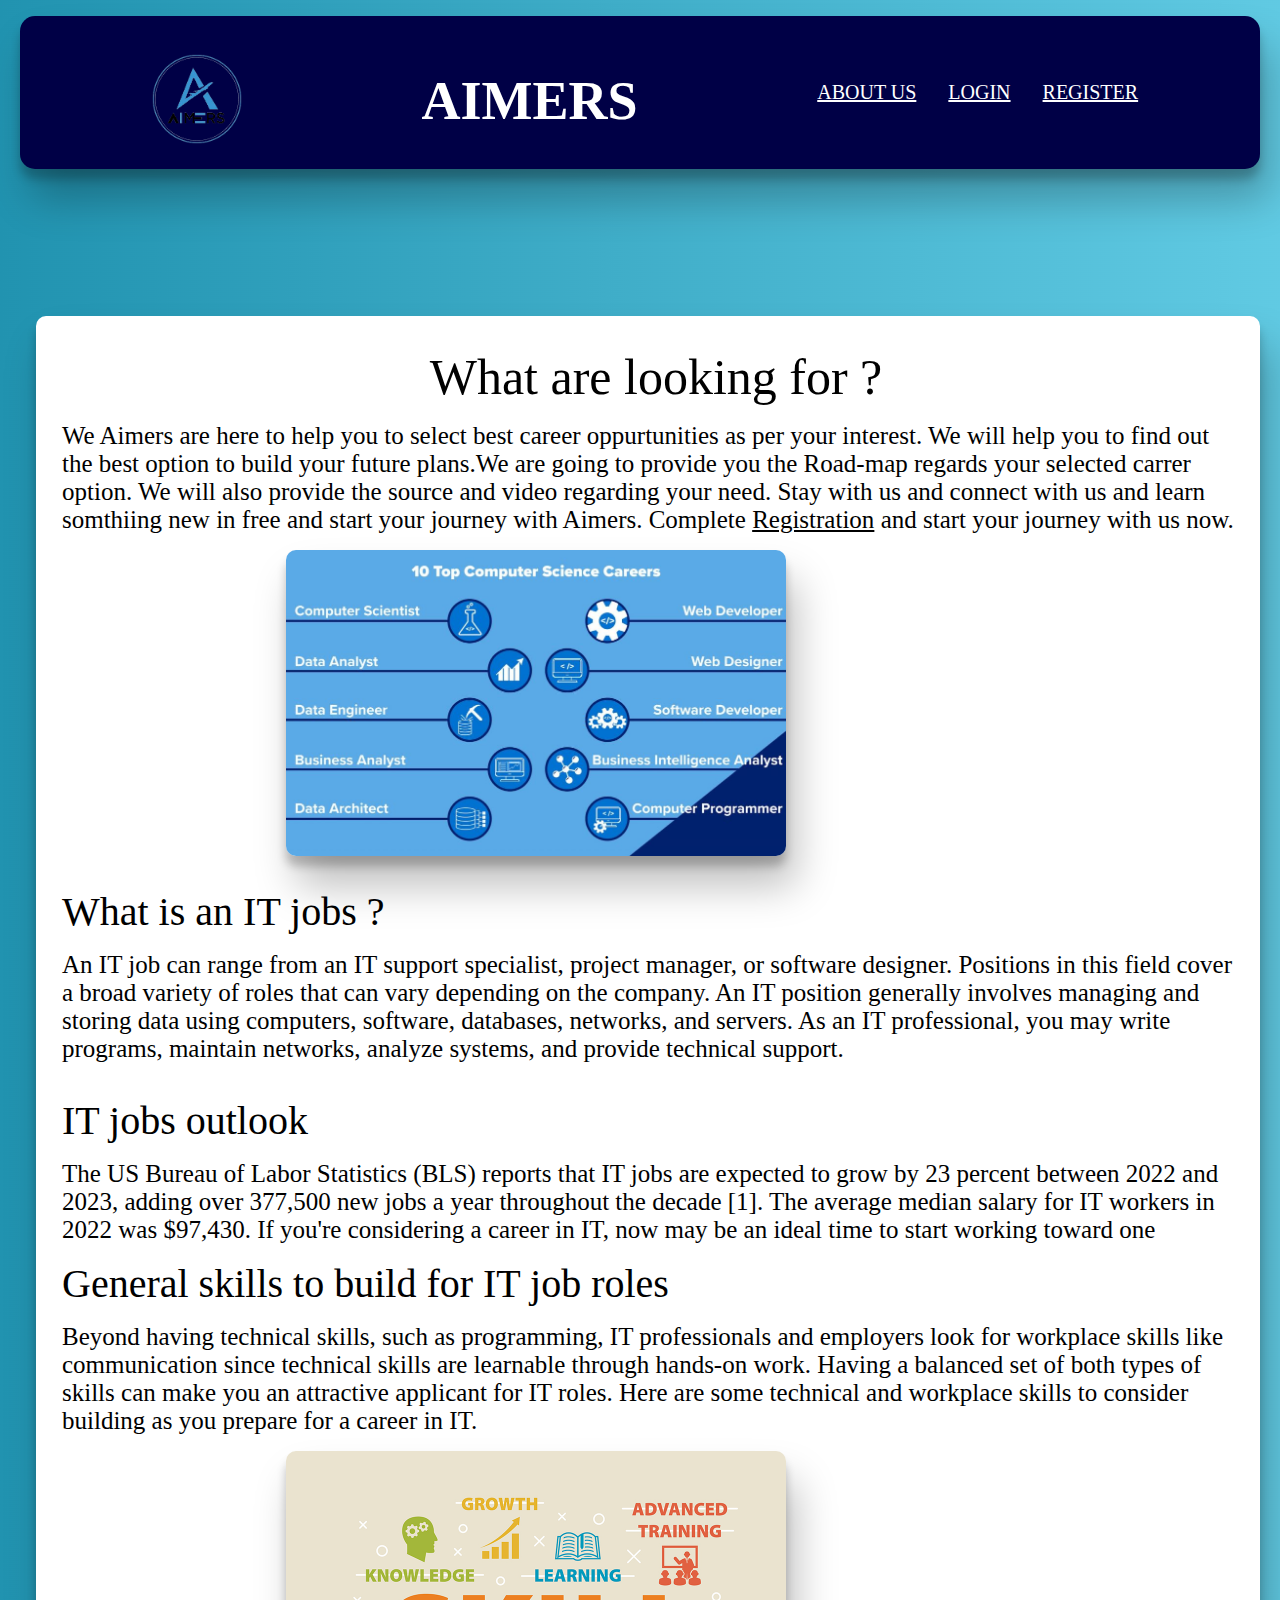
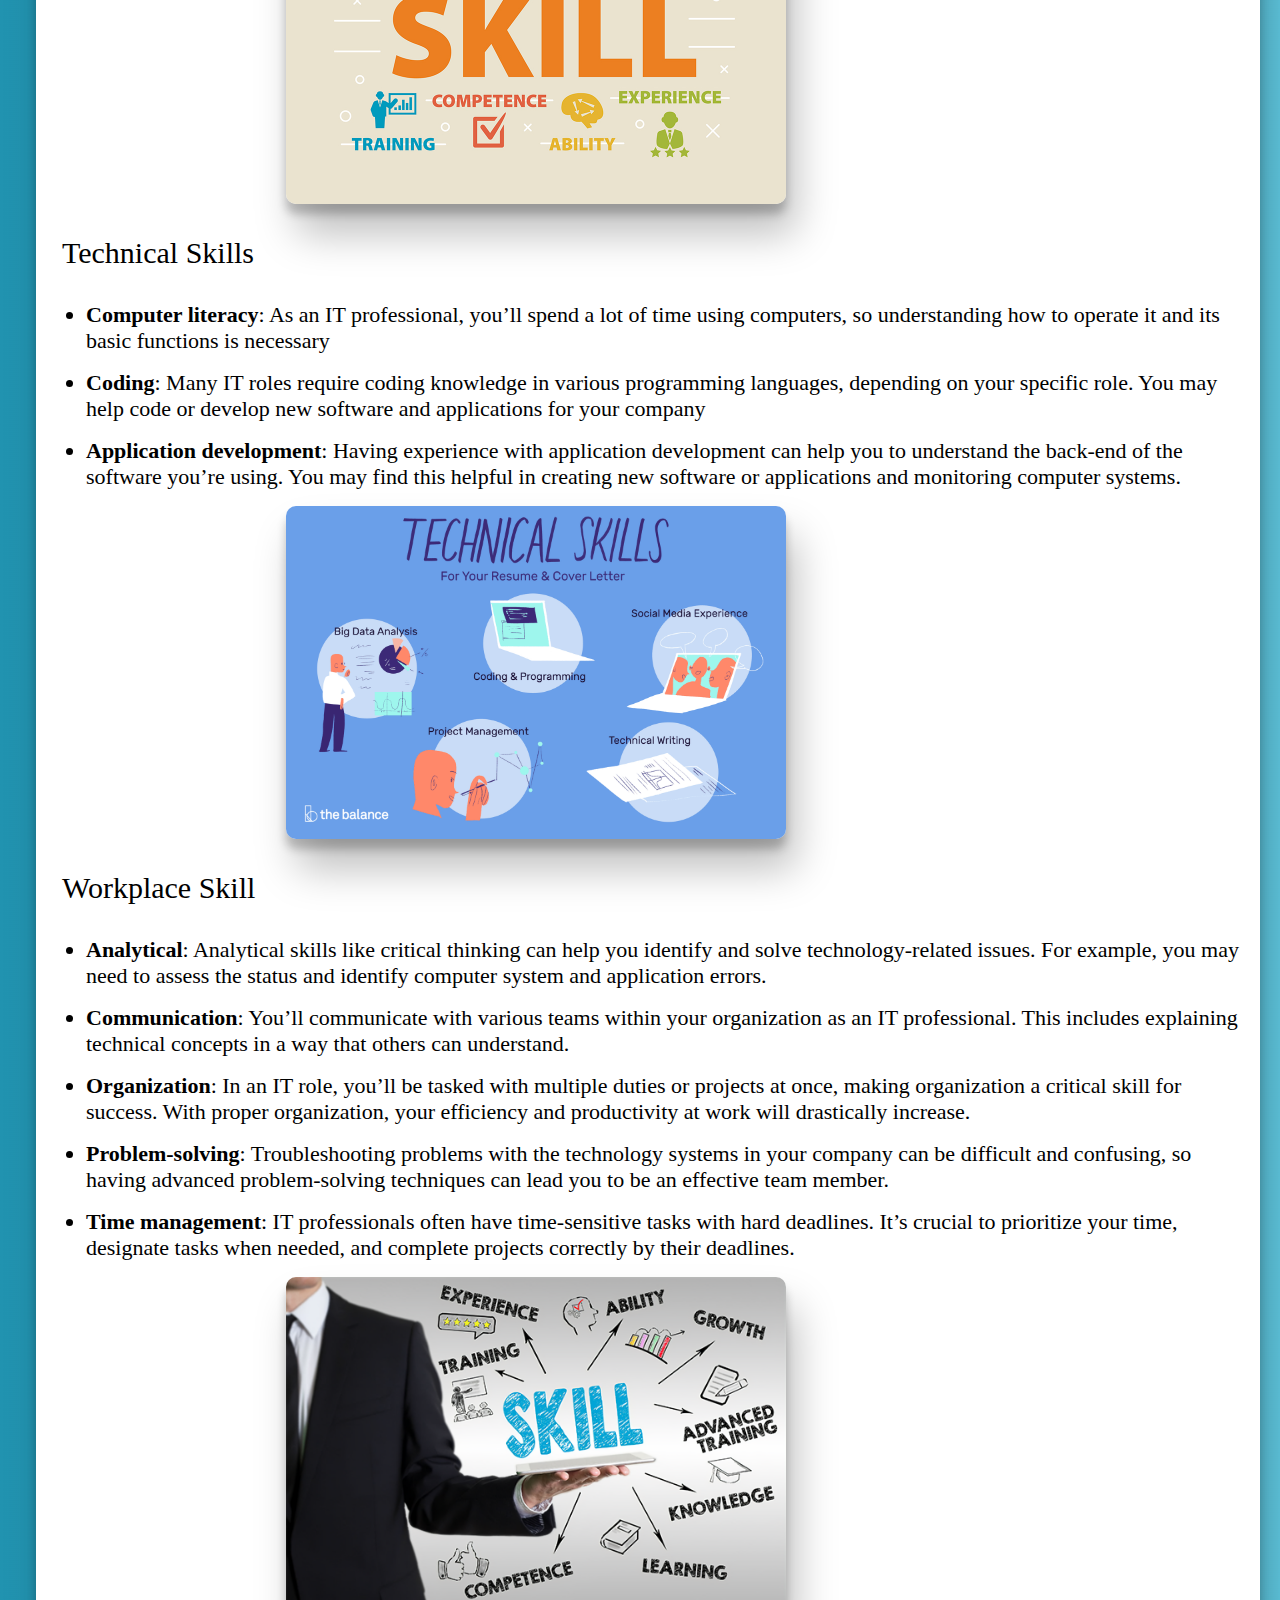
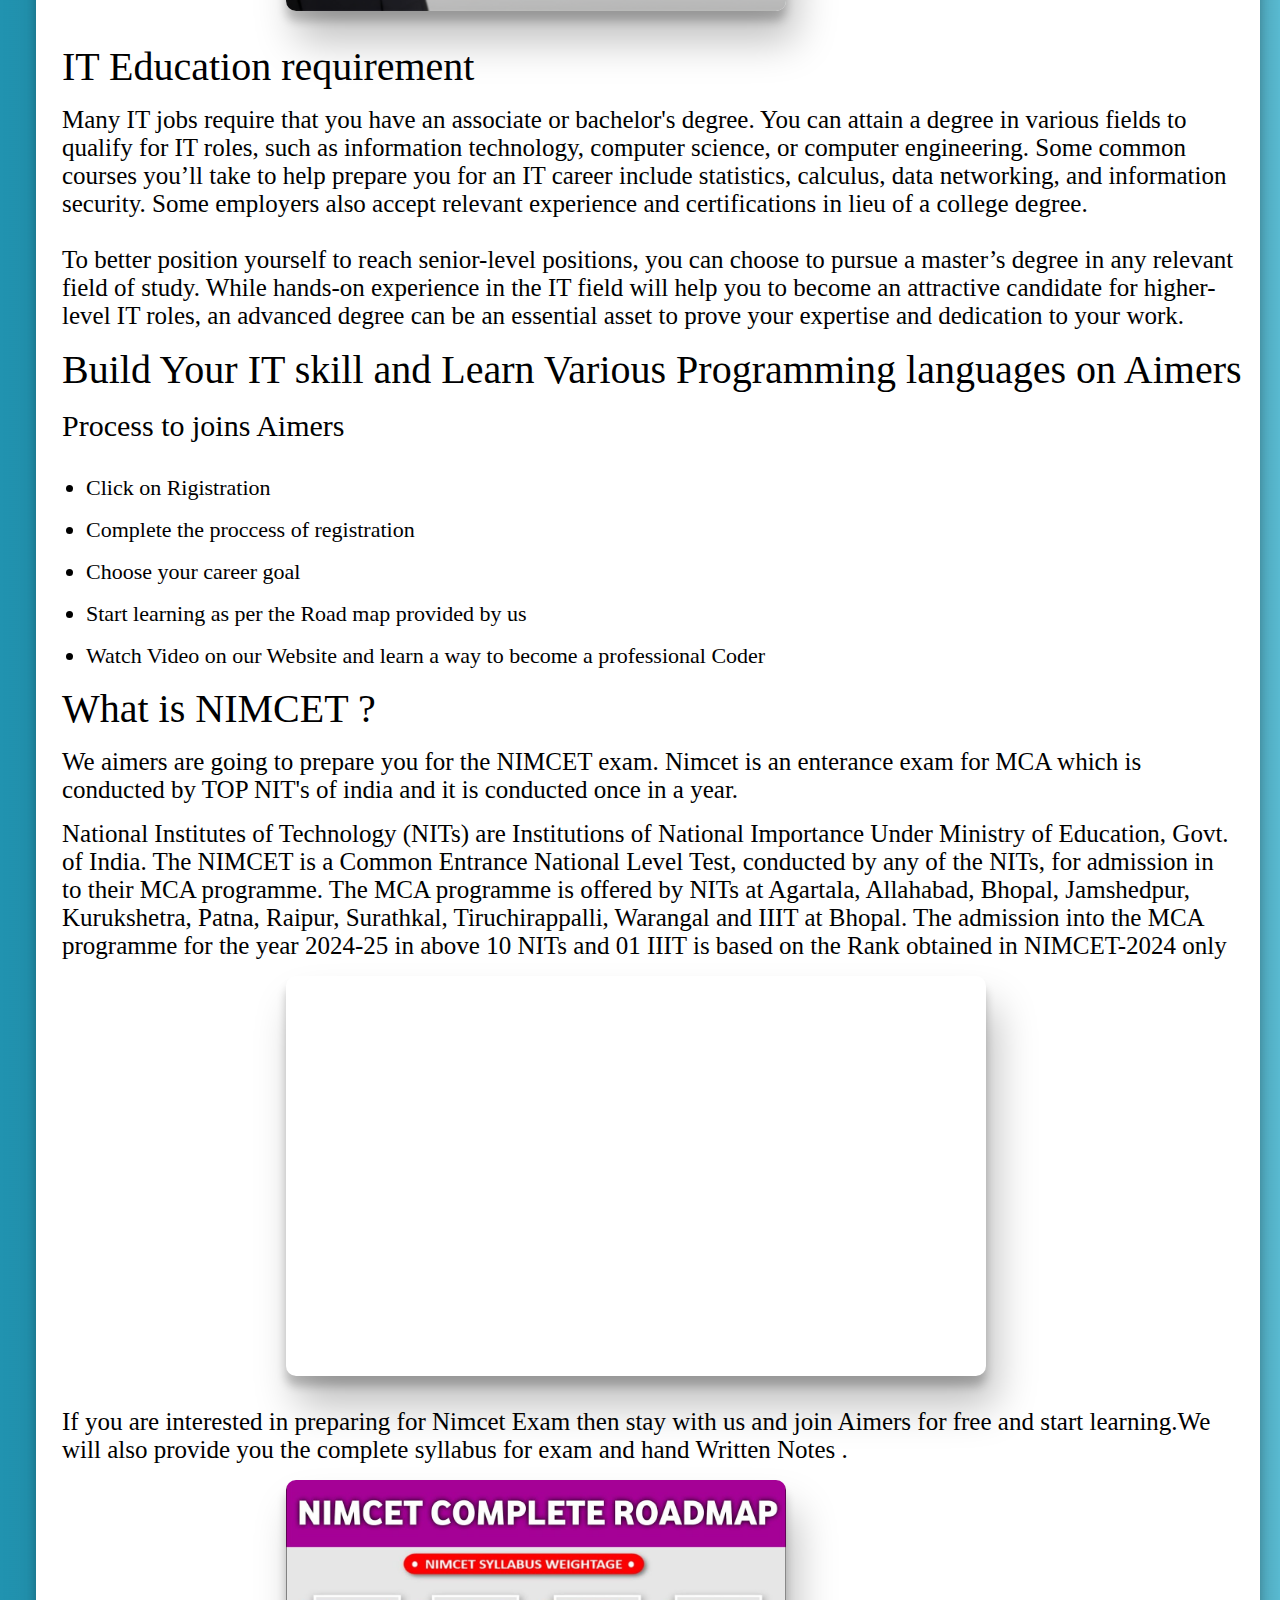
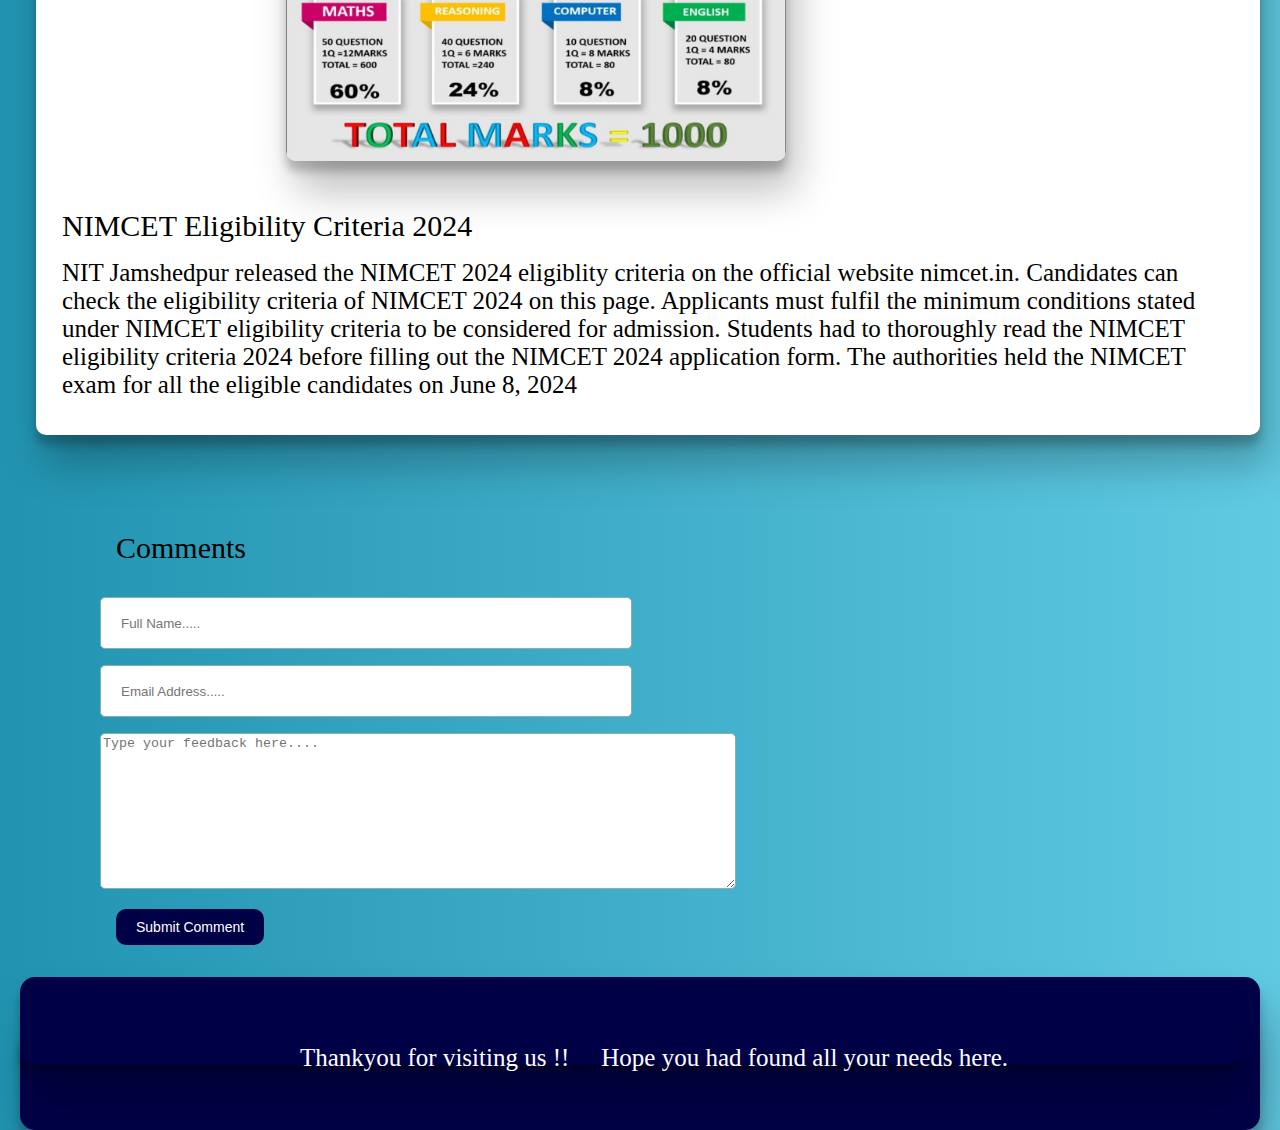
<file: Main_website/index.html>
<!DOCTYPE html>
<html lang="en">
<head>
    <meta charset="UTF-8">
    <meta name="viewport" content="width=device-width, initial-scale=1.0">
    <title>Aimers</title>
    <link rel="stylesheet" href="index.css">
    <link rel="stylesheet" href="https://cdnjs.cloudflare.com/ajax/libs/font-awesome/6.5.2/css/all.min.css">
</head>
<body>
    <header class="header-container">
        <div>
            <div class="header_image">
                <img class="img1" src="logo-removebg-preview.png" alt="">
            </div>
        </div>
        <div class="h1">
            <h1>AIMERS</h1>
        </div>
        <div class="a">
            <a class="aa" href="#">ABOUT US</a>
            <a class="aa" href="login.html">LOGIN</a>
            <a class="aa" href="login.html">REGISTER</a>
        </div>
        <div class="toogle-btn">
            <i class="fa-solid fa-bars"></i>
        </div>
    </header>

    <div class="dropdown">
        <li><a href="#">ABOUT US</a></li>
        <li><a href="login.html">LOGIN</a></li>
        <li><a href="logi">REGISTER</a></li>
    </div>
    <marquee>
        <h1 class="h2">WELCOME  TO  AIMERS</h1>
    </marquee>
    <main>
        <div class="divContainer">
            <h1 id="h1">What are looking for ?</h1>
            <p>We Aimers are here to help you to select best career oppurtunities as per your interest. We will help you to find out the best option to build your future plans.We are going to provide you 
                the Road-map regards your selected carrer option. We will also provide the source and video regarding your need. Stay with us and connect with us and learn somthiing new in free and start your journey with Aimers. Complete <a href="login.html" target="_blank">Registration</a> and start your journey with us now.
            </p>
            <img src="careerOpurtunities.jpg" alt="Aimers">
            <h2>What is an IT jobs ? </h2>
            <p>An IT job can range from an IT support specialist, project manager, or software designer. Positions in this field cover a broad variety of roles that can vary depending on the company. An IT position generally involves managing and storing data using computers, software, databases, networks, and servers. As an IT professional, you may write programs, maintain networks, analyze systems, and provide technical support.</p>
            <br>

            <h2>IT jobs outlook</h2>
            <p>The US Bureau of Labor Statistics (BLS) reports that IT jobs are expected to grow by 23 percent between 2022 and 2023, adding over 377,500 new jobs a year throughout the decade [1]. The average median salary for IT workers in 2022 was $97,430. If you're considering a career in IT, now may be an ideal time to start working toward one</p>

            <h2>General skills to build for IT job roles
            </h2>
            <p>Beyond having technical skills, such as programming, IT professionals and employers look for workplace skills like communication since technical skills are learnable through hands-on work. Having a balanced set of both types of skills can make you an attractive applicant for IT roles. Here are some technical and workplace skills to consider building as you prepare for a career in IT. </p>
            <img src="skill.jpg" alt="Aimers">

            <h3>Technical Skills</h3>
            <ul>
                <li><b>Computer literacy</b>: As an IT professional, you’ll spend a lot of time using computers, so understanding how to operate it and its basic functions is necessary</li>

                <li><b>Coding</b>: Many IT roles require coding knowledge in various programming languages, depending on your specific role. You may help code or develop new software and applications for your company</li>

                <li><b>Application development</b>: Having experience with application development can help you to understand the back-end of the software you’re using. You may find this helpful in creating new software or applications and monitoring computer systems.</li>
            </ul>
            <img src="technicalSkill.png" alt="Aimers">

            <h3>Workplace Skill</h3>
            <ul>
                <li><b>Analytical</b>: Analytical skills like critical thinking can help you identify and solve technology-related issues. For example, you may need to assess the status and identify computer system and application errors.</li>

                <li><b>Communication</b>: You’ll communicate with various teams within your organization as an IT professional. This includes explaining technical concepts in a way that others can understand.</li>

                <li><b>Organization</b>: In an IT role, you’ll be tasked with multiple duties or projects at once, making organization a critical skill for success. With proper organization, your efficiency and productivity at work will drastically increase.</li>

                <li><b>Problem-solving</b>: Troubleshooting problems with the technology systems in your company can be difficult and confusing, so having advanced problem-solving techniques can lead you to be an effective team member.</li>

                <li><b>Time management</b>: IT professionals often have time-sensitive tasks with hard deadlines. It’s crucial to prioritize your time, designate tasks when needed, and complete projects correctly by their deadlines.</li>
            </ul>
            <img src="workplce_ability.png" alt="Aimers">

            <h2>IT Education requirement</h2>
            <p>Many IT jobs require that you have an associate or bachelor's degree. You can attain a degree in various fields to qualify for IT roles, such as information technology, computer science, or computer engineering. Some common courses you’ll take to help prepare you for an IT career include statistics, calculus, data networking, and information security. Some employers also accept relevant experience and certifications in lieu of a college degree.
<br>
<br>
                To better position yourself to reach senior-level positions, you can choose to pursue a master’s degree in any relevant field of study. While hands-on experience in the IT field will help you to become an attractive candidate for higher-level IT roles, an advanced degree can be an essential asset to prove your expertise and dedication to your work. </p>

                <h2>Build Your IT skill and Learn Various Programming languages on Aimers </h2>
                <h3>Process to joins Aimers</h3>
                <ul>
                    <li>Click on Rigistration</li>
                    <li>Complete the proccess of registration</li>
                    <li>Choose your career goal</li>
                    <li>Start learning as per the Road map provided by us</li>
                    <li>Watch Video on our Website and learn a way to become a professional Coder</li>
                </ul>

                <h2>What is NIMCET ?</h2>
                <p>We aimers are going to prepare you for the NIMCET exam. Nimcet is an enterance exam for MCA which is conducted by TOP NIT's of india and it is conducted once in a year. </p>

                <p>National Institutes of Technology (NITs) are Institutions of National Importance Under Ministry of Education, Govt. of India. The NIMCET is a Common Entrance National Level Test, conducted by any of the NITs, for admission in to their MCA programme. The MCA programme is offered by NITs at Agartala, Allahabad, Bhopal, Jamshedpur, Kurukshetra, Patna, Raipur, Surathkal, Tiruchirappalli, Warangal and IIIT at Bhopal. The admission into the MCA programme for the year 2024-25 in above 10 NITs and 01 IIIT is based on the Rank obtained in NIMCET-2024 only</p>

                <iframe  src="https://www.youtube.com/embed/uBypDN_Zr5I?si=HRk1qWtmrooKMbxH" title="YouTube video player" frameborder="0" allow="accelerometer; autoplay; clipboard-write; encrypted-media; gyroscope; picture-in-picture; web-share" referrerpolicy="strict-origin-when-cross-origin" allowfullscreen></iframe>

                <p>If you are interested in preparing for Nimcet Exam then stay with us and join Aimers for free and start learning.We will also provide you the complete syllabus for exam and hand Written Notes .</p>
                <img src="nimcet.jpg" alt="Aimers">
                <p><h3>NIMCET Eligibility Criteria 2024</h3> <p> NIT Jamshedpur released the NIMCET 2024 eligiblity criteria on the official website nimcet.in. Candidates can check the eligibility criteria of NIMCET 2024 on this page. Applicants must fulfil the minimum conditions stated under NIMCET eligibility criteria to be considered for admission. Students had to thoroughly read the NIMCET eligibility criteria 2024 before filling out the NIMCET 2024 application form. The authorities held the NIMCET exam for all the eligible candidates on June 8, 2024</p></p>
        </div>
    </main>

    <div class="comment-box">
        <h2>Comments</h2>
        <form action="#">
            <input type="text" name="name" placeholder="Full Name....." id="name">
            <input type="email" name="email" placeholder="Email Address....." id="email">
            <textarea name="comment" id="area" cols="30" rows="10" placeholder="Type your feedback here...." ></textarea>
            <button id="submit">Submit Comment</button>
        </form>
    </div>
    
    <main class="header-container">
        <div class="footer">
            <p class="p_footer" style="margin-left: 3rem;">Thankyou for visiting us !!</p>
            <p class="p_footer">Hope you had found all your needs here.</p>
        </div>
    </main>
     <script src="index.js"></script>
     <script>
        alert("FOR BETTER EXPERIENCE USE LAPTOP OR DESKTOP SITE");
    </script>
</body>
</html>
</file>
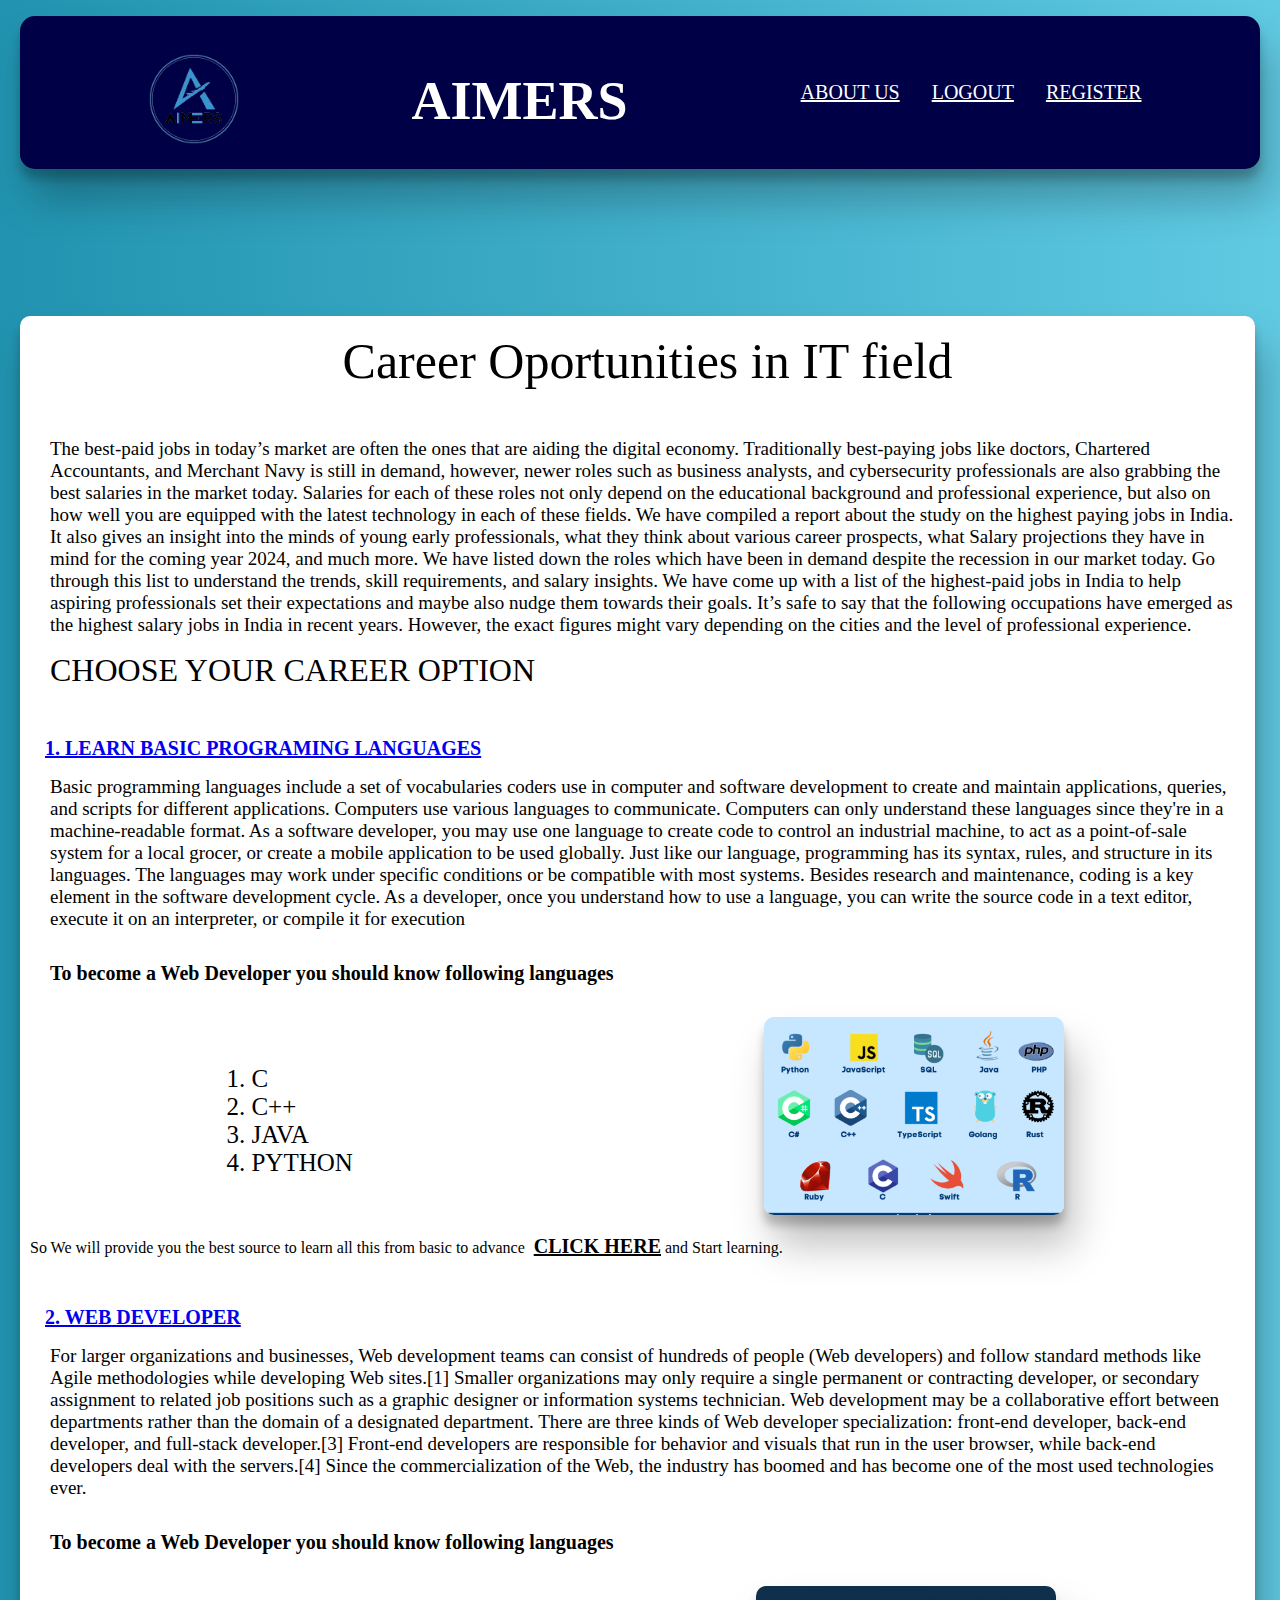
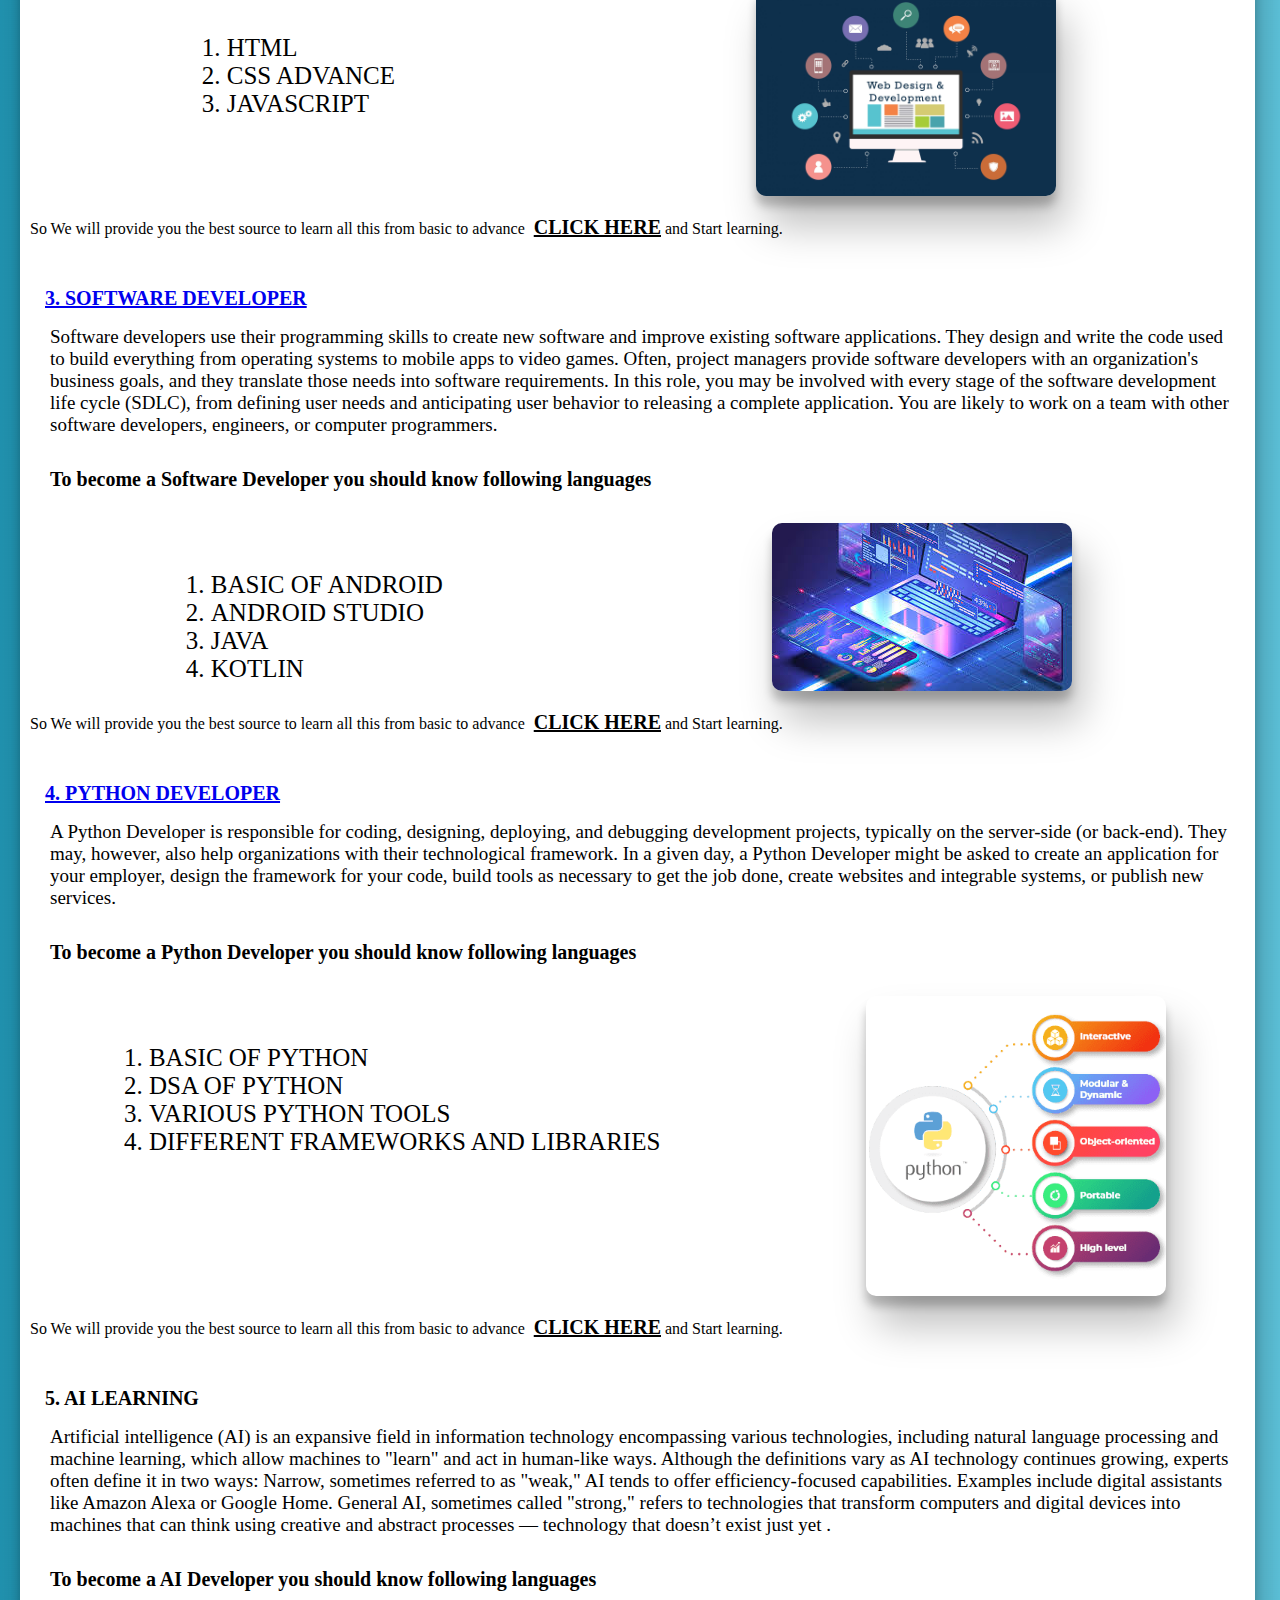
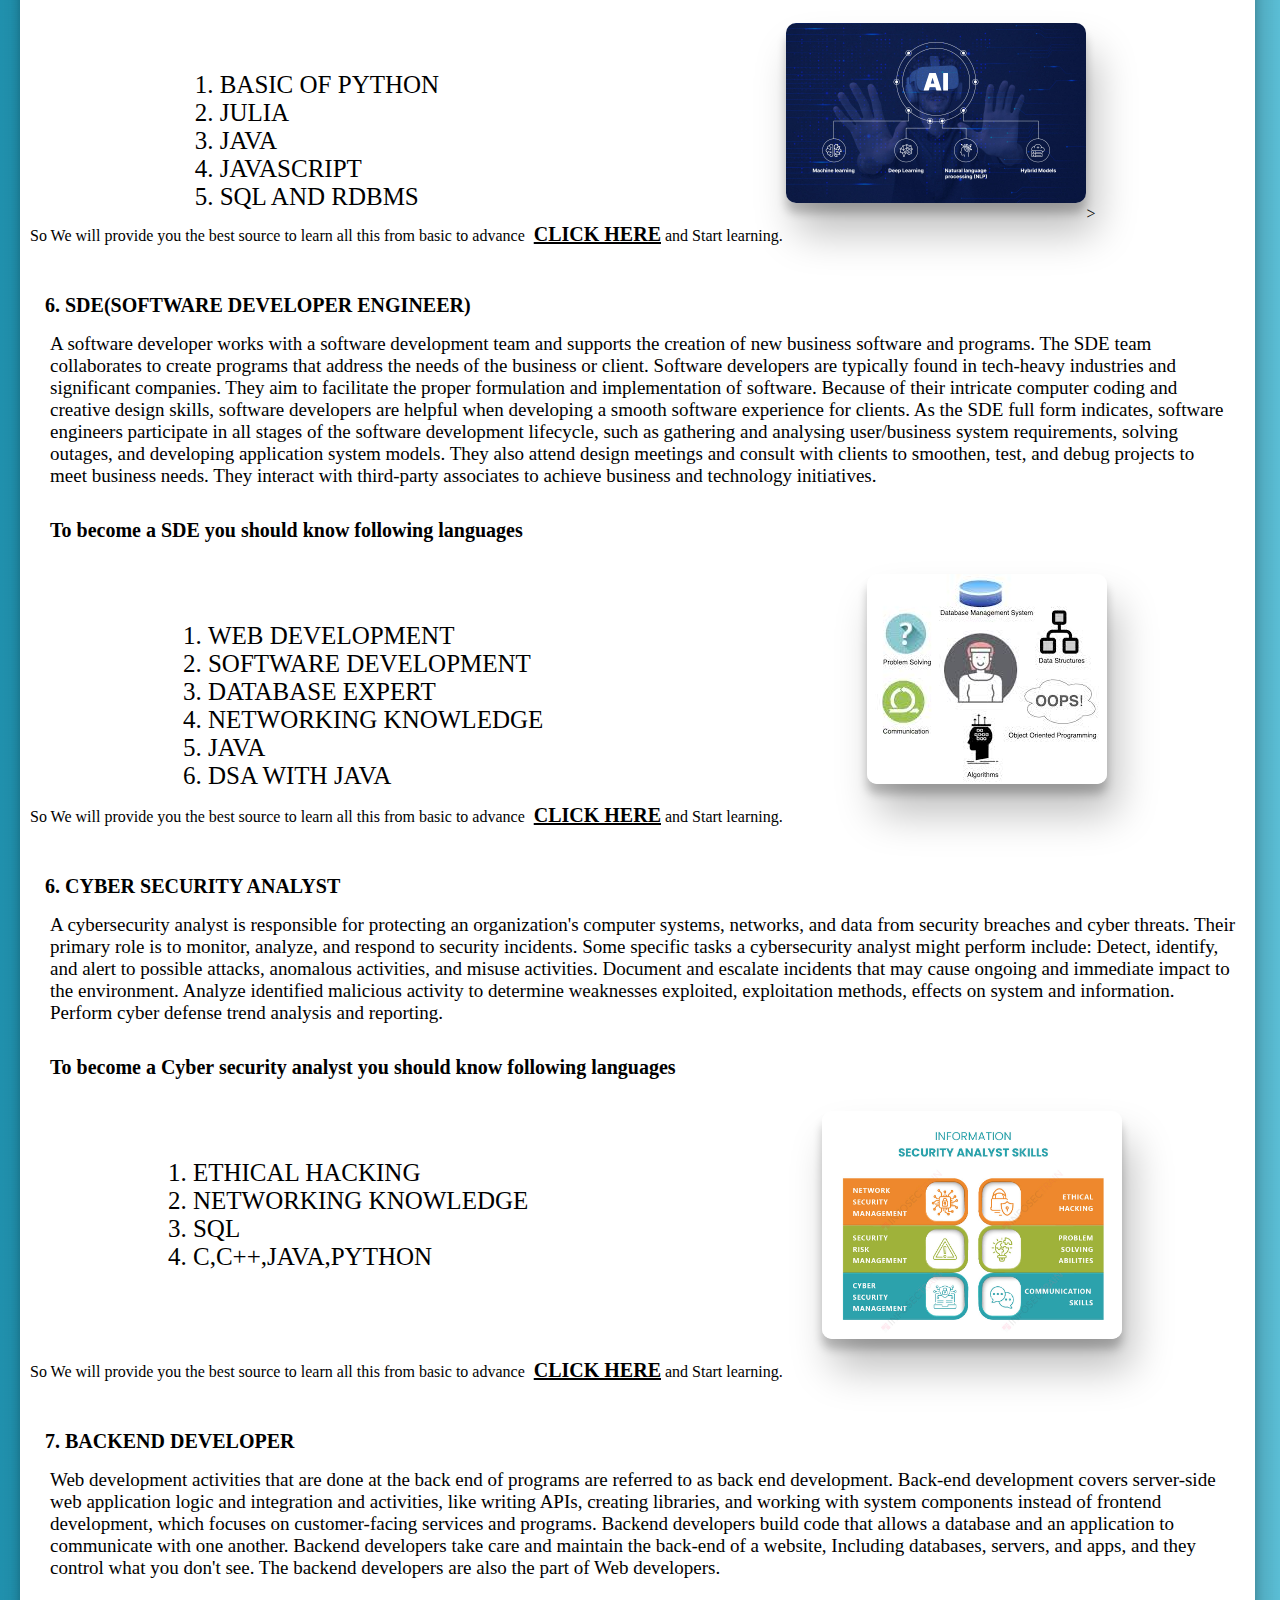
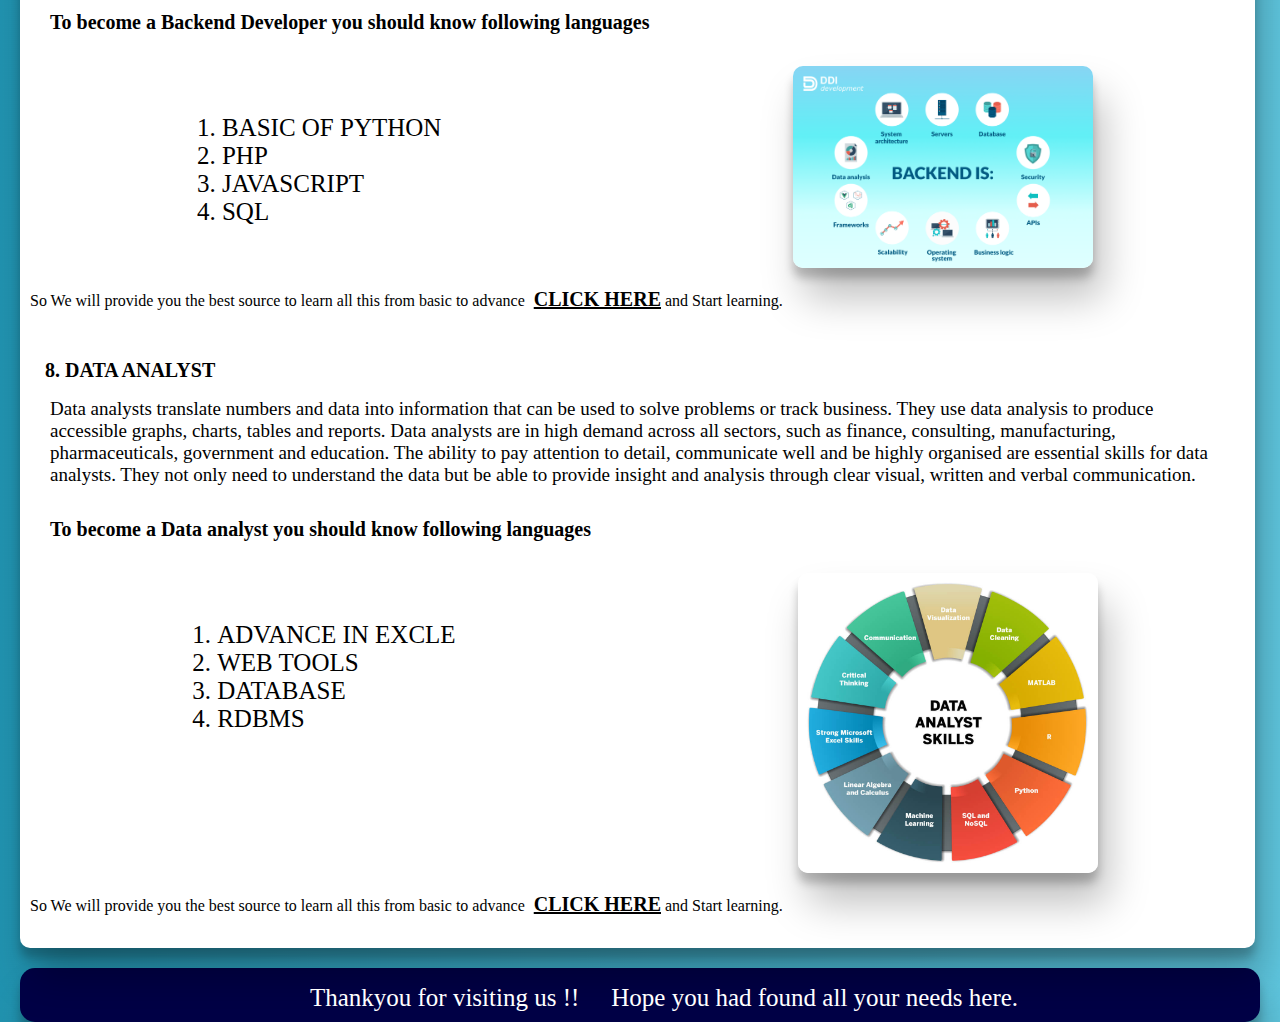
<file: Main_website/option.html>
<!DOCTYPE html>
<html lang="en">
<head>
    <meta charset="UTF-8">
    <meta name="viewport" content="width=device-width, initial-scale=1.0">
    <title>CAREER OPURTUNITES</title>
    <link rel="stylesheet" href="option.css">
    <link rel="stylesheet" href="https://cdnjs.cloudflare.com/ajax/libs/font-awesome/6.5.2/css/all.min.css">
</head>
<body>

    <header class="header-container">
        <div>
            <div class="header_image">
                <img class="img1" src="logo-removebg-preview.png" alt="">
            </div>
        </div>
        <div class="h1">
            <h1>AIMERS</h1>
        </div>
        <div class="a">
            <a class="aa" href="#">ABOUT US</a>
            <a class="aa" href="#">LOGOUT</a>
            <a class="aa" href="#">REGISTER</a>
        </div>
        <div class="toogle-btn">
            <i class="fa-solid fa-bars"></i>
        </div>
    </header>

    <div class="dropdown">
        <li><a href="#">ABOUT US</a></li>
        <li><a href="#">LOGOUT</a></li>
        <li><a href="#">REGISTER</a></li>
    </div>
    <marquee>
        <h1 class="h2">WELCOME  TO  AIMERS</h1>
    </marquee>
    <main>
        <div class="divContainer2">
            <div class="div2"><h1 class="h3">Career Oportunities in IT field</h1></div>
            <div class="div3"><p class="p">The best-paid jobs in today’s market are often the ones that are aiding the digital economy. Traditionally best-paying jobs like doctors, Chartered Accountants, and Merchant Navy is still in demand, however, newer roles such as business analysts, and cybersecurity professionals are also grabbing the best salaries in the market today. Salaries for each of these roles not only depend on the educational background and professional experience, but also on how well you are equipped with the latest technology in each of these fields. 

                We have compiled a report about the study on the highest paying jobs in India. It also gives an insight into the minds of young early professionals, what they think about various career prospects, what Salary projections they have in mind for the coming year 2024, and much more.
                
                We have listed down the roles which have been in demand despite the recession in our market today. Go through this list to understand the trends, skill requirements, and salary insights.
                
                We have come up with a list of the highest-paid jobs in India to help aspiring professionals set their expectations and maybe also nudge them towards their goals. It’s safe to say that the following occupations have emerged as the highest salary jobs in India in recent years. However, the exact figures might vary depending on the cities and the level of professional experience.</p></div>

                <div class="div4">
                    <h1 class="head">CHOOSE YOUR CAREER OPTION </h1>
                </div>

                <div class="div3">
                    <h2 class="a2"><a href="programmingLanguages.html" target="_blank">1. LEARN BASIC PROGRAMING LANGUAGES</a></h2>
                    <p class="p2">Basic programming languages include a set of vocabularies coders use in computer and software development to create and maintain applications, queries, and scripts for different applications. Computers use various languages to communicate. Computers can only understand these languages since they're in a machine-readable format. As a software developer, you may use one language to create code to control an industrial machine, to act as a point-of-sale system for a local grocer, or create a mobile application to be used globally.
                        Just like our language, programming has its syntax, rules, and structure in its languages. The languages may work under specific conditions or be compatible with most systems. Besides research and maintenance, coding is a key element in the software development cycle. As a developer, once you understand how to use a language, you can write the source code in a text editor, execute it on an interpreter, or compile it for execution</p>
                </div>
                <h2 id="h2">To become a Web Developer you should know following languages</h2>
                <div class="maindiv">
                    <div>
                        <ol class="ol">
                            <li>C</li>
                            <li>C++</li>
                            <li>JAVA</li>
                            <li>PYTHON</li>
                        </ol> 
                    </div>
                    <div>
                        <img class="img_edit" src="./basic.png" alt="WEBDEVELOPMENT">
                    </div>
                </div>
                <div class="footerline">
                    <p>So We will provide you the best source to learn all this from basic to advance <a class="a2" href="programmingLanguages.html" target="_blank">CLICK HERE</a>  and Start learning.</p>
                </div>

                <div class="div3">
                    <h2 class="a2"><a href="WebDevelopment.html" target="_blank">2. WEB DEVELOPER</a></h2>
                    <p class="p2">For larger organizations and businesses, Web development teams can consist of hundreds of people (Web developers) and follow standard methods like Agile methodologies while developing Web sites.[1] Smaller organizations may only require a single permanent or contracting developer, or secondary assignment to related job positions such as a graphic designer or information systems technician. Web development may be a collaborative effort between departments rather than the domain of a designated department. There are three kinds of Web developer specialization: front-end developer, back-end developer, and full-stack developer.[3] Front-end developers are responsible for behavior and visuals that run in the user browser, while back-end developers deal with the servers.[4] Since the commercialization of the Web, the industry has boomed and has become one of the most used technologies ever. </p>
                </div>
                <h2 id="h2">To become a Web Developer you should know following languages</h2>
                <div class="maindiv">
                    <div>
                        <ol class="ol">
                            <li>HTML</li>
                            <li>CSS ADVANCE</li>
                            <li>JAVASCRIPT</li>
                        </ol> 
                    </div>
                    <div style="margin-right: 2rem; justify-content: center;">
                        <img class="img_edit" src="./webPage.jpg" alt="WEBDEVELOPMENT">
                    </div>
                </div>
                <div class="footerline">
                    <p>So We will provide you the best source to learn all this from basic to advance <a class="a2" href="WebDevelopment.html" target="_blank">CLICK HERE</a>  and Start learning.</p>
                </div>


                <div class="div3">
                    <h2 class="a2" ><a href="softwareDevelopment.html" target="_blank">3. SOFTWARE DEVELOPER</a></h2>
                    <p class="p2">Software developers use their programming skills to create new software and improve existing software applications. They design and write the code used to build everything from operating systems to mobile apps to video games. Often, project managers provide software developers with an organization's business goals, and they translate those needs into software requirements. In this role, you may be involved with every stage of the software development life cycle (SDLC), from defining user needs and anticipating user behavior to releasing a complete application. You are likely to work on a team with other software developers, engineers, or computer programmers. </p>
                </div>
                <h2 id="h2">To become a Software Developer you should know following languages</h2>
                <div class="maindiv">
                    <div>
                        <ol class="ol">
                            <li>BASIC OF ANDROID</li>
                            <li>ANDROID STUDIO</li>
                            <li>JAVA</li>
                            <li>KOTLIN</li>
                        </ol> 
                    </div>
                    <div style="margin-right: 2rem; justify-content: center;">
                        <img class="img_edit" src="./software.jpg" alt="WEBDEVELOPMENT">
                    </div>
                </div>
                <div class="footerline">
                    <p>So We will provide you the best source to learn all this from basic to advance <a class="a2" href="softwareDevelopment.html" target="_blank">CLICK HERE</a>  and Start learning.</p>
                </div>


                <div class="div3">
                    <h2 class="a2"><a href="pythonDeveloper.html" target="_blank">4. PYTHON DEVELOPER</a></h2>
                    <p class="p2">A Python Developer is responsible for coding, designing, deploying, and debugging development projects, typically on the server-side (or back-end). They may, however, also help organizations with their technological framework.

                        In a given day, a Python Developer might be asked to create an application for your employer, design the framework for your code, build tools as necessary to get the job done, create websites and integrable systems, or publish new services.</p>
                </div>
                <h2 id="h2">To become a Python Developer you should know following languages</h2>
                <div class="maindiv">
                    <div>
                        <ol class="ol">
                            <li> BASIC OF PYTHON</li>
                            <li>DSA OF PYTHON</li>
                            <li>VARIOUS PYTHON TOOLS</li>
                            <li>DIFFERENT FRAMEWORKS AND LIBRARIES</li>
                        </ol> 
                    </div>
                    <div>
                        <img class="img_edit" src="./pythom.png" alt="WEBDEVELOPMENT">
                    </div>
                </div>
                <div class="footerline">
                    <p>So We will provide you the best source to learn all this from basic to advance <a class="a2" href="pythonDeveloper.html" target="_blank">CLICK HERE</a>  and Start learning.</p>
                </div>

                <div class="div3">
                    <h2 class="a2">5. AI LEARNING</h2>
                    <p class="p2">Artificial intelligence (AI) is an expansive field in information technology encompassing various technologies, including natural language processing and machine learning, which allow machines to "learn" and act in human-like ways. Although the definitions vary as AI technology continues growing, experts often define it in two ways:



                        Narrow, sometimes referred to as "weak," AI tends to offer efficiency-focused capabilities. Examples include digital assistants like Amazon Alexa or Google Home.
                        
                        General AI, sometimes called "strong," refers to technologies that transform computers and digital devices into machines that can think using creative and abstract processes — technology that doesn’t exist just yet .</p>
                </div>
                <h2 id="h2">To become a AI Developer you should know following languages</h2>
                <div class="maindiv">
                    <div>
                        <ol class="ol">
                            <li>BASIC OF PYTHON</li>
                            <li>JULIA</li>
                            <li>JAVA</li>
                            <li>JAVASCRIPT</li>
                            <li>SQL AND RDBMS</li>
                        </ol> 
                    </div>
                    <div>
                        <img class="img_edit" src="./ai.jpg" alt="WEBDEVELOPMENT">>
                    </div>
                </div>
                <div class="footerline">
                    <p>So We will provide you the best source to learn all this from basic to advance <a class="a2" href="#">CLICK HERE</a>  and Start learning.</p>
                </div>

                <div class="div3">
                    <h2 class="a2">6. SDE(SOFTWARE DEVELOPER ENGINEER)</h2>
                    <p class="p2">A software developer works with a software development team and supports the creation of new business software and programs. The SDE team collaborates to create programs that address the needs of the business or client. Software developers are typically found in tech-heavy industries and significant companies. They aim to facilitate the proper formulation and implementation of software. Because of their intricate computer coding and creative design skills, software developers are helpful when developing a smooth software experience for clients. 

                        As the SDE full form indicates, software engineers participate in all stages of the software development lifecycle, such as gathering and analysing user/business system requirements, solving outages, and developing application system models. They also attend design meetings and consult with clients to smoothen, test, and debug projects to meet business needs. They interact with third-party associates to achieve business and technology initiatives. </p>
                </div>
                <h2 id="h2">To become a SDE you should know following languages</h2>
                <div class="maindiv">
                    <div>
                        <ol class="ol">
                            <li>WEB DEVELOPMENT</li>
                            <li>SOFTWARE DEVELOPMENT</li>
                            <li>DATABASE EXPERT</li>
                            <li>NETWORKING KNOWLEDGE</li>
                            <li>JAVA</li>
                            <li>DSA WITH JAVA</li>
                        </ol> 
                    </div>
                    <div>
                        <img class="img_edit" src="./sde.jpg" alt="WEBDEVELOPMENT">
                    </div>
                </div>
                <div class="footerline">
                    <p>So We will provide you the best source to learn all this from basic to advance <a class="a2" href="#">CLICK HERE</a>  and Start learning.</p>
                </div>

                <div class="div3">
                    <h2 class="a2">6. CYBER SECURITY ANALYST</h2>
                    <p class="p2">A cybersecurity analyst is responsible for protecting an organization's computer systems, networks, and data from security breaches and cyber threats. Their primary role is to monitor, analyze, and respond to security incidents. 

                        Some specific tasks a cybersecurity analyst might perform  include:
                        
                        Detect, identify, and alert to possible attacks, anomalous activities, and misuse activities.
                        
                        Document and escalate incidents that may cause ongoing and immediate impact to the environment.
                        
                        Analyze identified malicious activity to determine weaknesses exploited, exploitation methods, effects on system and information.
                        
                        Perform cyber defense trend analysis and reporting.</p>
                </div>
                <h2 id="h2">To become a Cyber security analyst you should know following languages</h2>
                <div class="maindiv">
                    <div>
                        <ol class="ol">
                            <li>ETHICAL HACKING</li>
                            <li>NETWORKING KNOWLEDGE</li>
                            <li>SQL</li>
                            <li>C,C++,JAVA,PYTHON</li>
                        </ol> 
                    </div>
                    <div>
                        <img class="img_edit" src="./cyber.jpg" alt="WEBDEVELOPMENT">
                    </div>
                </div>
                <div class="footerline">
                    <p>So We will provide you the best source to learn all this from basic to advance <a class="a2" href="#">CLICK HERE</a>  and Start learning.</p>
                </div>

                <div class="div3">
                    <h2 class="a2">7. BACKEND DEVELOPER</h2>
                    <p class="p2">Web development activities that are done at the back end of programs are referred to as back end development. Back-end development covers server-side web application logic and integration and activities, like writing APIs, creating libraries, and working with system components instead of frontend development, which focuses on customer-facing services and programs. Backend developers build code that allows a database and an application to communicate with one another. Backend developers take care and maintain the back-end of a website, Including databases, servers, and apps, and they control what you don't see. The backend developers are also the part of Web developers.</p>
                </div>
                <h2 id="h2">To become a Backend Developer you should know following languages</h2>
                <div class="maindiv">
                    <div>
                        <ol class="ol">
                            <li> BASIC OF PYTHON</li>
                            <li>PHP</li>
                            <li>JAVASCRIPT</li>
                            <li>SQL</li>
                        </ol> 
                    </div>
                    <div>
                        <img class="img_edit" src="./backend.png" alt="WEBDEVELOPMENT">
                    </div>
                </div>
                <div class="footerline">
                    <p>So We will provide you the best source to learn all this from basic to advance <a class="a2" href="#">CLICK HERE</a>  and Start learning.</p>
                </div>

                <div class="div3">
                    <h2 class="a2">8. DATA ANALYST</h2>
                    <p class="p2">Data analysts translate numbers and data into information that can be used to solve problems or track business. They use data analysis to produce accessible graphs, charts, tables and reports.

                        Data analysts are in high demand across all sectors, such as finance, consulting, manufacturing, pharmaceuticals, government and education.
                        
                        The ability to pay attention to detail, communicate well and be highly organised are essential skills for data analysts. They not only need to understand the data but be able to provide insight and analysis through clear visual, written and verbal communication.</p>
                </div>
                <h2 id="h2">To become a Data analyst you should know following languages</h2>
                <div class="maindiv">
                    <div>
                        <ol class="ol">
                            <li>ADVANCE IN EXCLE</li>
                            <li>WEB TOOLS</li>
                            <li>DATABASE</li>
                            <li>RDBMS</li>
                        </ol> 
                    </div>
                    <div>
                        <img class="img_edit" src="./dataanalyst.jpg" alt="WEBDEVELOPMENT">
                    </div>
                </div>
                <div class="footerline"  style="margin-bottom: 2rem;">
                    <p>So We will provide you the best source to learn all this from basic to advance <a class="a2" href="#">CLICK HERE</a>  and Start learning.</p>
                </div>
        </div>
     </main>  
     
     <footer>
        <div class="footer">
            <p class="p_footer" style="margin-left: 3rem;">Thankyou for visiting us !!</p>
            <p class="p_footer">Hope you had found all your needs here.</p>
        </div>
     </footer>
    <script src="option.js"></script>
    <script>
        alert("FOR BETTER EXPERIENCE USE LAPTOP OR DESKTOP SITE");
    </script>
</body>
</html>
</file>
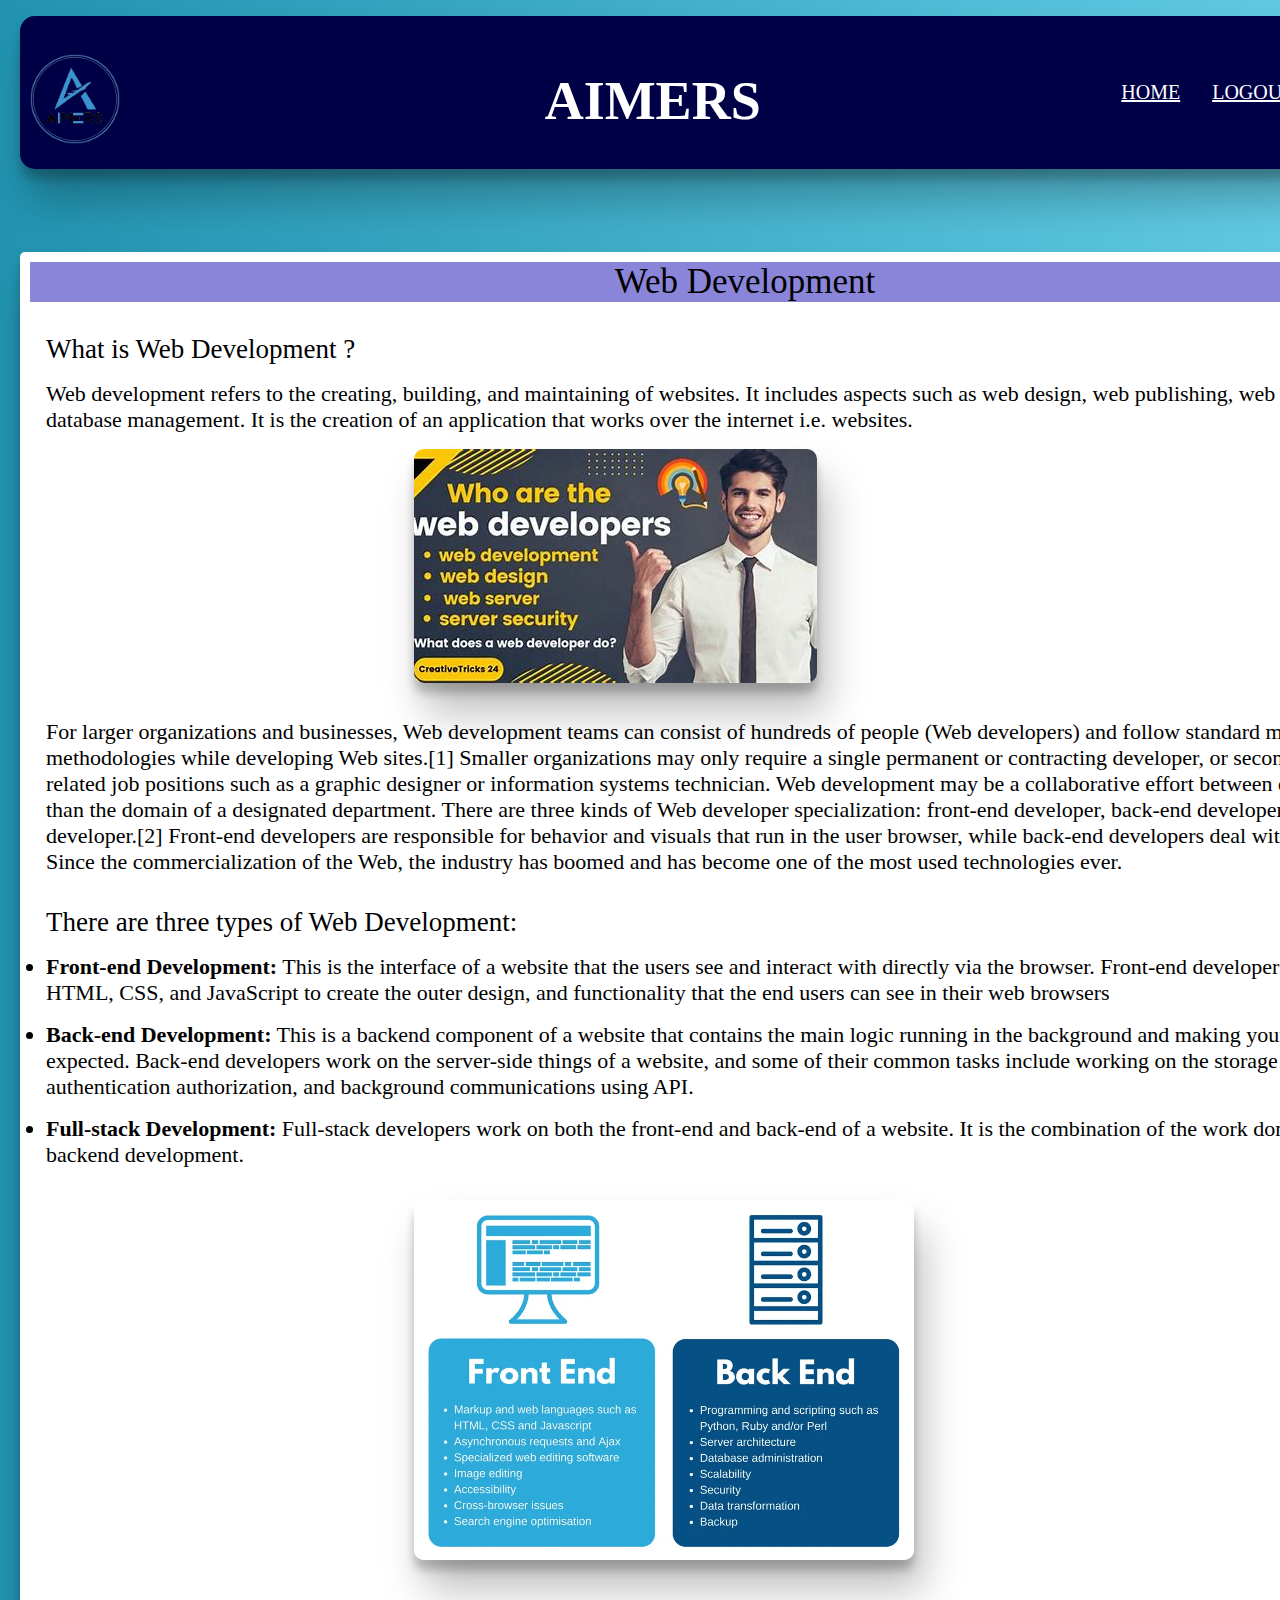
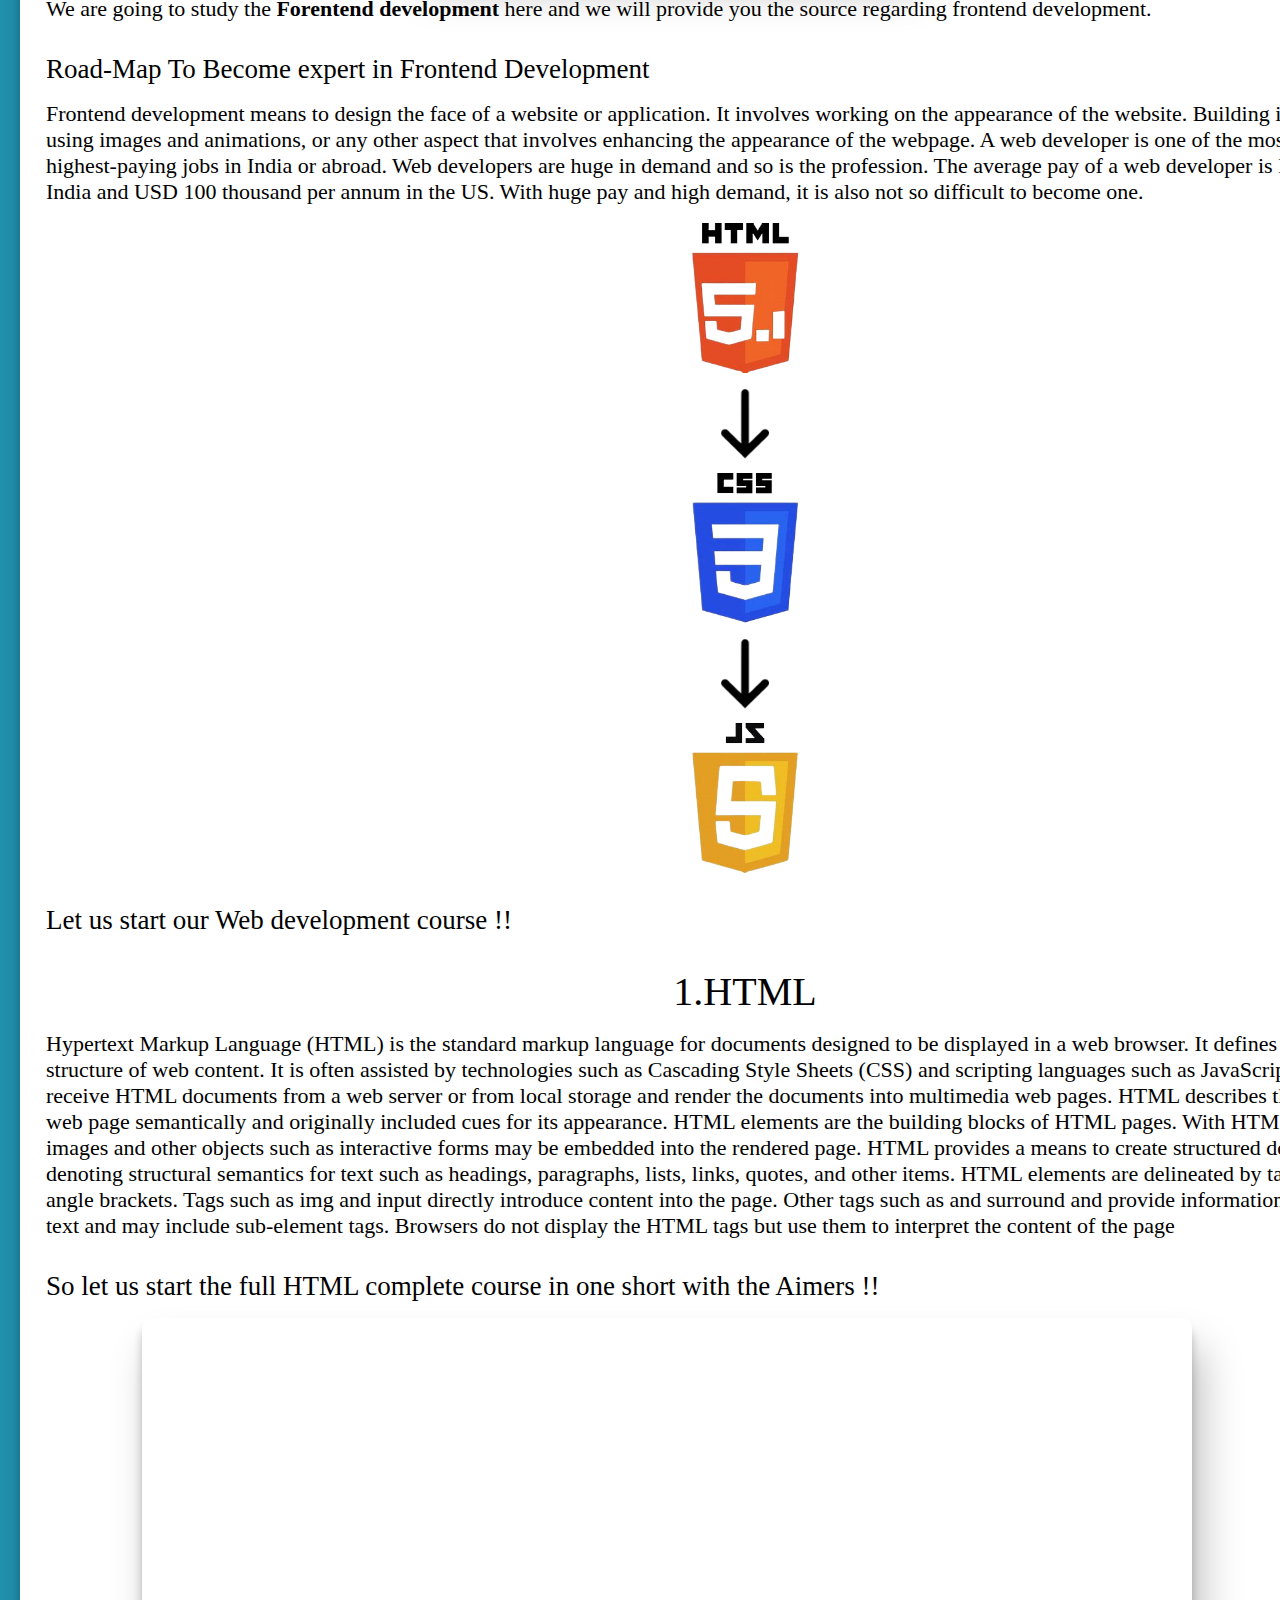
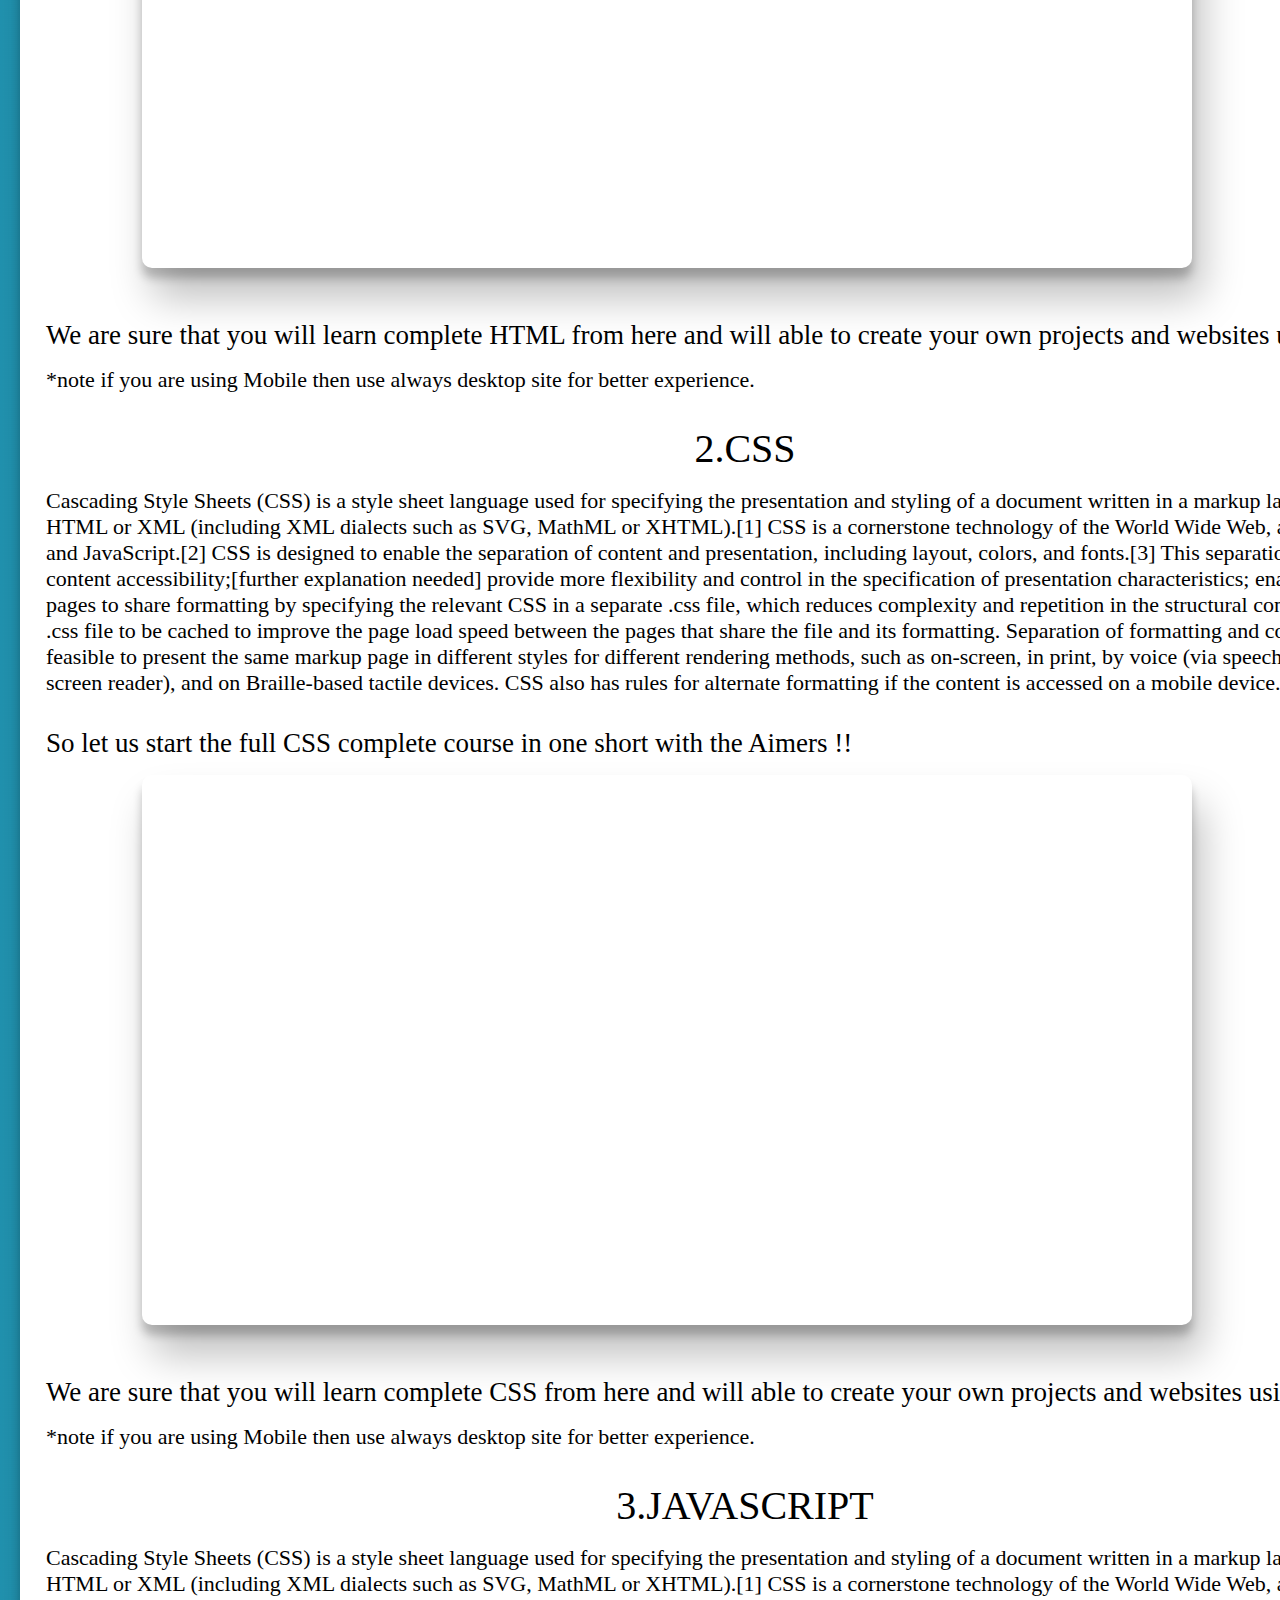
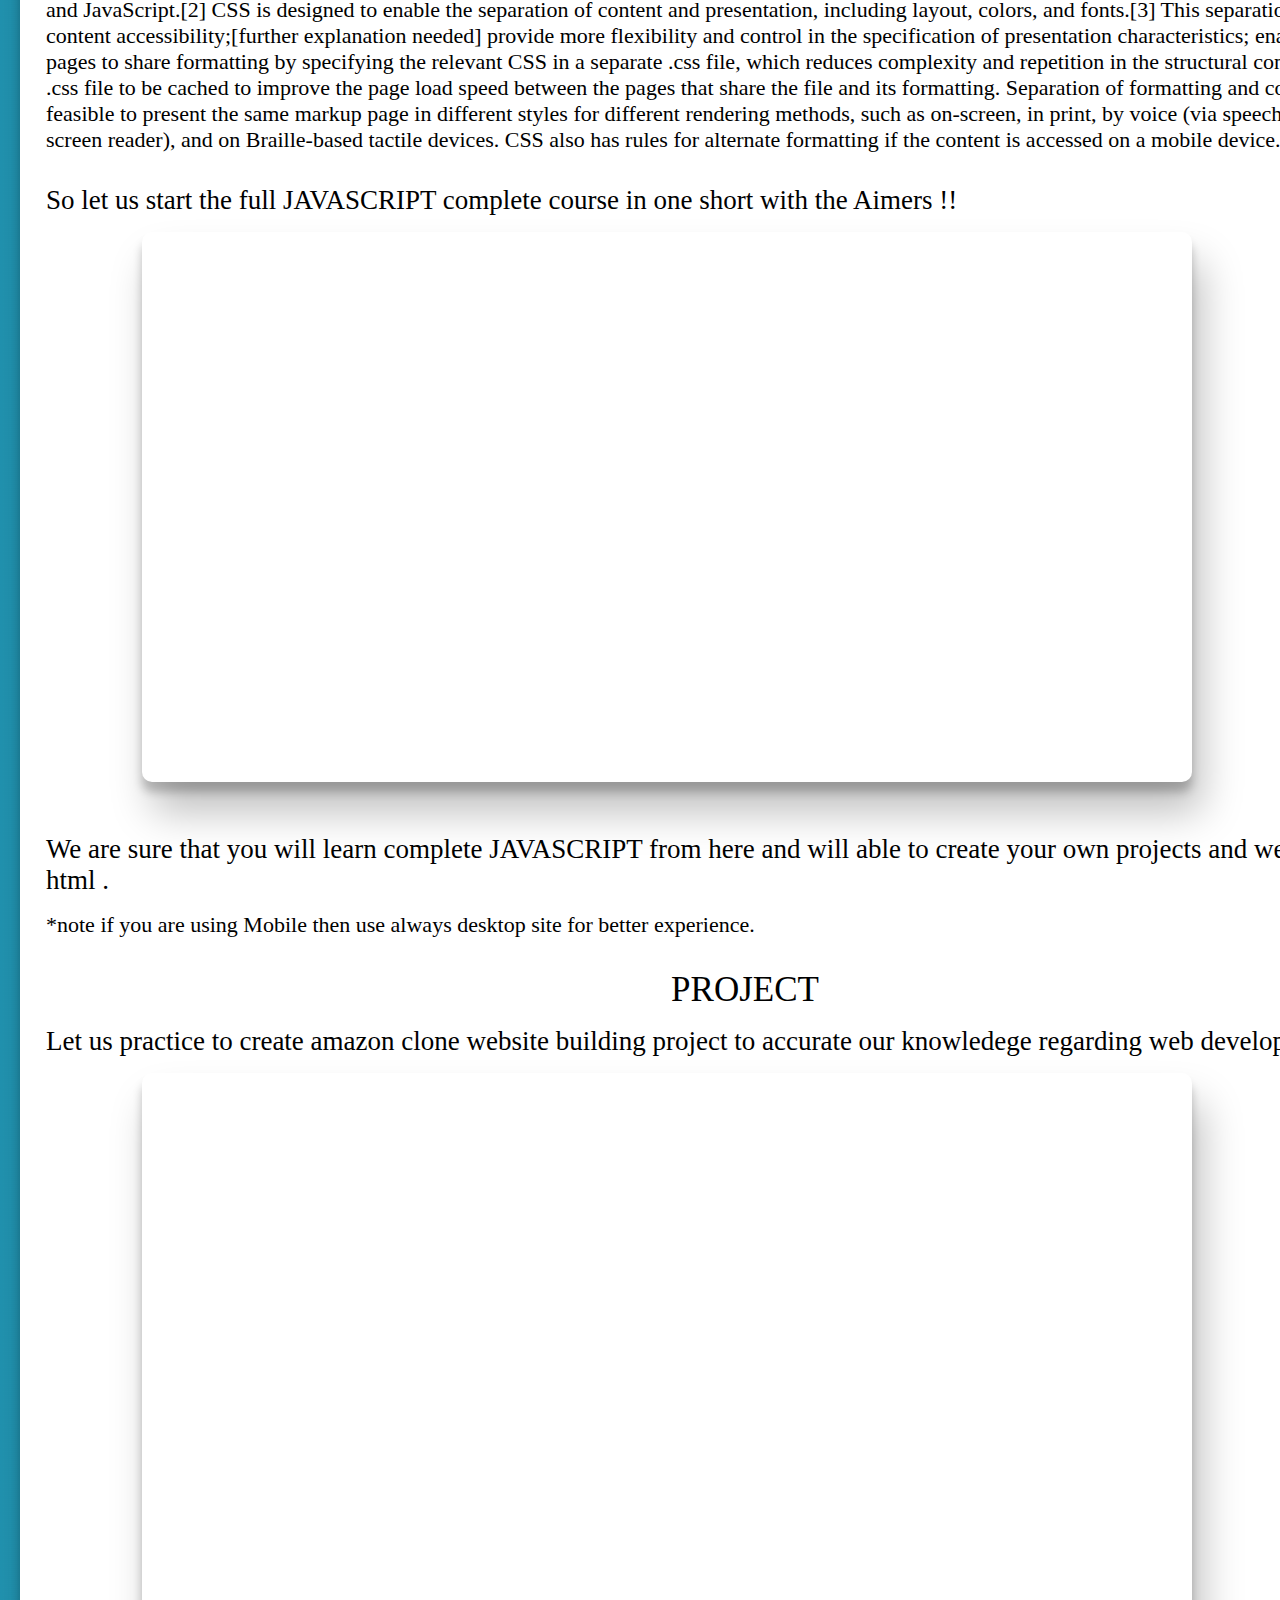
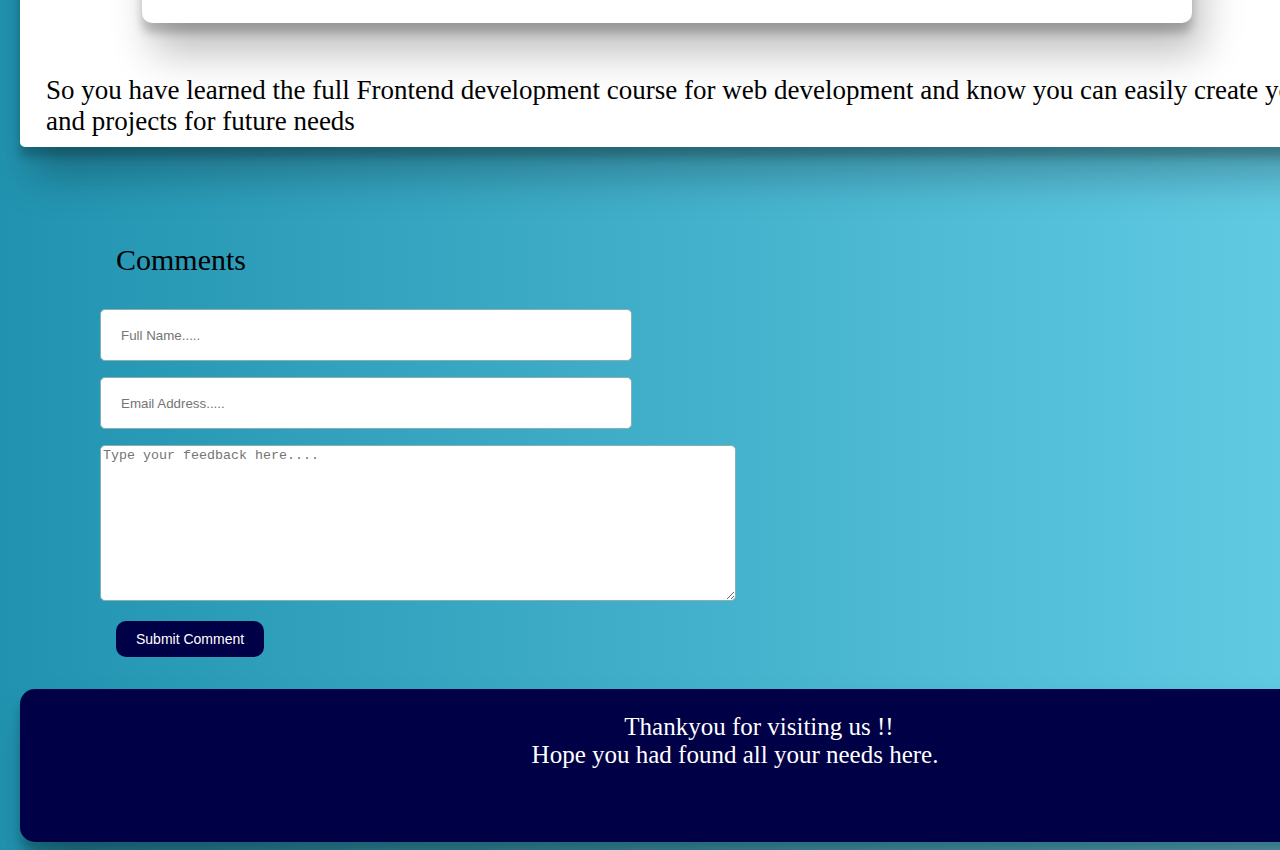
<file: Main_website/WebDevelopment.html>
<!DOCTYPE html>
<html lang="en">
<head>
    <meta charset="UTF-8">
    <meta name="viewport" content="width=device-width, initial-scale=1.0">
    <title>Web Development</title>
    <link rel="stylesheet" href="webDevelopment.css">
    <link rel="stylesheet" href="https://cdnjs.cloudflare.com/ajax/libs/font-awesome/6.5.2/css/all.min.css">

</head>
<body>
    <header class="header-container">
        <div>
            <div class="header_image">
                <img class="img1" src="logo-removebg-preview.png" alt="">
            </div>
        </div>
        <div class="h1">
            <h1>AIMERS</h1>
        </div>
        <div class="a">
            <a class="aa" href="option.html" target="_blank">HOME</a>
            <a class="aa" href="login.html">LOGOUT</a>
            <a class="aa" href="login.html">REGISTER</a>
        </div>
        <div class="toogle-btn">
            <i class="fa-solid fa-bars"></i>
        </div>
    </header>

    <div class="dropdown">
        <li><a href="option.html" target="_blank">HOME</a></li>
        <li><a href="login.html">LOGOUT</a></li>
        <li><a href="logi">REGISTER</a></li>
    </div>
    <marquee>
        <h1 class="h2">WELCOME  TO  AIMERS</h1>
    </marquee>

    <main class="container">
        <h1 id="h1">Web Development</h1>
        <h2>What is Web Development ?</h2>
        <p>Web development refers to the creating, building, and maintaining of websites. It includes aspects such as web design, web publishing, web programming, and database management. It is the creation of an application that works over the internet i.e. websites.</p>
        <img id="img" src="webdev.jpg" alt="Web Development">
        <p>For larger organizations and businesses, Web development teams can consist of hundreds of people (Web developers) and follow standard methods like Agile methodologies while developing Web sites.[1] Smaller organizations may only require a single permanent or contracting developer, or secondary assignment to related job positions such as a graphic designer or information systems technician. Web development may be a collaborative effort between departments rather than the domain of a designated department. There are three kinds of Web developer specialization: front-end developer, back-end developer, and full-stack developer.[2] Front-end developers are responsible for behavior and visuals that run in the user browser, while back-end developers deal with the servers.[3] Since the commercialization of the Web, the industry has boomed and has become one of the most used technologies ever.</p>
        <h2>There are three types of Web Development:
        </h2>
        <p>
            <li><b>Front-end Development:</b> This is the interface of a website that the users see and interact with directly via the browser. Front-end developers use languages like HTML, CSS, and JavaScript to create the outer design, and functionality that the end users can see in their web browsers</li>

            <li><b>Back-end Development:</b> This is a backend component of a website that contains the main logic running in the background and making your website work as expected. Back-end developers work on the server-side things of a website, and some of their common tasks include working on the storage part of large data, authentication authorization, and background communications using API.</li>


            <li><b>Full-stack Development:</b> Full-stack developers work on both the front-end and back-end of a website. It is the combination of the work done in frontend and backend development.</li>
        </p>

        <img id="img" src="webimg.png" alt="">

        <p>We are going to study the <b>Forentend development</b> here and we will provide you the source regarding frontend development.</p>
        <h2>Road-Map To Become expert in Frontend Development </h2>
        <p>Frontend development means to design the face of a website or application. It involves working on the appearance of the website. Building interactive buttons, using images and animations, or any other aspect that involves enhancing the appearance of the webpage.

            A web developer is one of the most demanding and highest-paying jobs in India or abroad. Web developers are huge in demand and so is the profession. The average pay of a web developer is INR 7-8 LPA in India and USD 100 thousand per annum in the US. With huge pay and high demand, it is also not so difficult to become one.</p>

            <div class="roadmap-container">
                <div ><img class="logo" src="htmlLogo-removebg-preview.png" alt=""></div>
                <div><img class="arrow" src="downArrow-removebg-preview.png" alt=""></div>
                <div><img class="logo" src="cssLogo-removebg-preview.png" alt=""></div>
                <div><img class="arrow" src="downArrow-removebg-preview.png" alt=""></div>
                <div><img class="logo" src="jsLogo-removebg-preview.png" alt=""></div>
            </div>
            <h2>Let us start our Web development course !!</h2>
            <h1 style="margin-top: 2rem; font-size: 40px;">1.HTML</h1>
            <p>Hypertext Markup Language (HTML) is the standard markup language for documents designed to be displayed in a web browser. It defines the content and structure of web content. It is often assisted by technologies such as Cascading Style Sheets (CSS) and scripting languages such as JavaScript.

                Web browsers receive HTML documents from a web server or from local storage and render the documents into multimedia web pages. HTML describes the structure of a web page semantically and originally included cues for its appearance.
                
                HTML elements are the building blocks of HTML pages. With HTML constructs, images and other objects such as interactive forms may be embedded into the rendered page. HTML provides a means to create structured documents by denoting structural semantics for text such as headings, paragraphs, lists, links, quotes, and other items. HTML elements are delineated by tags, written using angle brackets. Tags such as img and input directly introduce content into the page. Other tags such as and surround and provide information about document text and may include sub-element tags. Browsers do not display the HTML tags but use them to interpret the content of the page</p>

                <h2>So let us start the full HTML complete course in one short with the Aimers !!</h2>

                <iframe src="https://www.youtube.com/embed/HcOc7P5BMi4?si=xCw6johqZWxvVp4B" title="YouTube video player" frameborder="0" allow="accelerometer; autoplay; clipboard-write; encrypted-media; gyroscope; picture-in-picture; web-share" referrerpolicy="strict-origin-when-cross-origin" allowfullscreen></iframe>

                <h2>We are sure that you will learn complete HTML from here and will able to create your own projects and websites using html .</h2>
                <p>*note if you are using Mobile then use always desktop site for better experience.</p>



                <h1 style="margin-top: 2rem; font-size: 40px;">2.CSS</h1>
                <p>Cascading Style Sheets (CSS) is a style sheet language used for specifying the presentation and styling of a document written in a markup language such as HTML or XML (including XML dialects such as SVG, MathML or XHTML).[1] CSS is a cornerstone technology of the World Wide Web, alongside HTML and JavaScript.[2]

                    CSS is designed to enable the separation of content and presentation, including layout, colors, and fonts.[3] This separation can improve content accessibility;[further explanation needed] provide more flexibility and control in the specification of presentation characteristics; enable multiple web pages to share formatting by specifying the relevant CSS in a separate .css file, which reduces complexity and repetition in the structural content; and enable the .css file to be cached to improve the page load speed between the pages that share the file and its formatting.
                    
                    Separation of formatting and content also makes it feasible to present the same markup page in different styles for different rendering methods, such as on-screen, in print, by voice (via speech-based browser or screen reader), and on Braille-based tactile devices. CSS also has rules for alternate formatting if the content is accessed on a mobile device.[4]</p>

                    <h2>So let us start the full CSS complete course in one short with the Aimers !!</h2>

                    <iframe src="https://www.youtube.com/embed/ESnrn1kAD4E?si=VSeA5IbCLwLCqnlX" title="YouTube video player" frameborder="0" allow="accelerometer; autoplay; clipboard-write; encrypted-media; gyroscope; picture-in-picture; web-share" referrerpolicy="strict-origin-when-cross-origin" allowfullscreen></iframe>

                    <h2>We are sure that you will learn complete CSS from here and will able to create your own projects and websites using html .</h2>
                <p>*note if you are using Mobile then use always desktop site for better experience.</p>



                <h1 style="margin-top: 2rem; font-size: 40px;">3.JAVASCRIPT</h1>
                <p>Cascading Style Sheets (CSS) is a style sheet language used for specifying the presentation and styling of a document written in a markup language such as HTML or XML (including XML dialects such as SVG, MathML or XHTML).[1] CSS is a cornerstone technology of the World Wide Web, alongside HTML and JavaScript.[2]

                    CSS is designed to enable the separation of content and presentation, including layout, colors, and fonts.[3] This separation can improve content accessibility;[further explanation needed] provide more flexibility and control in the specification of presentation characteristics; enable multiple web pages to share formatting by specifying the relevant CSS in a separate .css file, which reduces complexity and repetition in the structural content; and enable the .css file to be cached to improve the page load speed between the pages that share the file and its formatting.
                    
                    Separation of formatting and content also makes it feasible to present the same markup page in different styles for different rendering methods, such as on-screen, in print, by voice (via speech-based browser or screen reader), and on Braille-based tactile devices. CSS also has rules for alternate formatting if the content is accessed on a mobile device.[4]</p>

                    <h2>So let us start the full JAVASCRIPT complete course in one short with the Aimers !!</h2>

                    <iframe src="https://www.youtube.com/embed/VlPiVmYuoqw?si=uKU4QtpJ6mbTpP-N" title="YouTube video player" frameborder="0" allow="accelerometer; autoplay; clipboard-write; encrypted-media; gyroscope; picture-in-picture; web-share" referrerpolicy="strict-origin-when-cross-origin" allowfullscreen></iframe>

                    <h2>We are sure that you will learn complete JAVASCRIPT from here and will able to create your own projects and websites using html .</h2>
                <p>*note if you are using Mobile then use always desktop site for better experience.</p>


                <h1 style="margin-top: 2rem;">PROJECT</h1>
                <h2 style="margin-top: 1rem;">Let us practice to create amazon clone website building project to accurate our knowledege regarding web development.</h2>

                <iframe  src="https://www.youtube.com/embed/nGhKIC_7Mkk?si=xSM3jp2h4ptd4kiA" title="YouTube video player" frameborder="0" allow="accelerometer; autoplay; clipboard-write; encrypted-media; gyroscope; picture-in-picture; web-share" referrerpolicy="strict-origin-when-cross-origin" allowfullscreen></iframe>

            <h2>So you have learned the full Frontend development course for web development and know you can easily create your own website and projects for future needs</h2>
    </main>

    <div class="comment-box">
        <h2>Comments</h2>
        <form action="#">
            <input type="text" name="name" placeholder="Full Name....." id="name">
            <input type="email" name="email" placeholder="Email Address....." id="email">
            <textarea name="comment" id="area" cols="30" rows="10" placeholder="Type your feedback here...." ></textarea>
            <button id="submit">Submit Comment</button>
        </form>
    </div>



    <main class="header-container">
        <div class="footer">
            <p class="p_footer" style="margin-left: 3rem;">Thankyou for visiting us !!</p>
            <p class="p_footer">Hope you had found all your needs here.</p>
        </div>
    </main>
    <script src="WebDevelopment.js"></script>
    <script>
        alert("FOR BETTER EXPERIENCE USE LAPTOP OR DESKTOP SITE");
    </script>
</body>
</html>
</file>
<file: Main_website/index.css>
*{
    margin: 0;

}
body{
    margin: 0;
    padding-left: 20px;
    padding-right: 20px;
    height: 100vh;
    background: rgb(2,0,36);
    background-color: #ede8f5;
    align-items: center;
    justify-content: center;
    font-family: Georgia, 'Times New Roman', Times, serif;
    background-image: url(./Cool\ Blues.jpg);
}
.header-container{
    height: 17%;
    width: 100%;
    margin-right: 20px;
    display: flex;
    gap: 3rem;
    align-items: center;
    justify-content: space-between;
    border: none;
    margin-top: 1rem;
    background: rgb(2,0,36);
    background: #000046;
    box-shadow: 10px 30px 40px rgba(0,0,0,0.25), 0 10px 10px rgba(0,0,0,0.22);
    border-radius: 15px;
}

.header_img{
    display: inline-flex;
}

.img1{
    height: 90px;
    border-radius: 30px;
    margin-top: 1rem;
    padding-left: 10px;
}
.h1{
    font-size: 27px;
    display: flex;
    align-items: center;
    margin-left: 4rem;
    font-family: Georgia, 'Times New Roman', Times, serif;
    margin-top: 1rem;
    color: #ffffff;
}




.dropdown{
    position: absolute;     
    top: 150px;
    height: 0;
    gap: 1rem;
    width: 300px;
    background: rgba(255,255,255,0.1);
    border-radius: 10px;
    backdrop-filter: blur(15px);
    overflow: hidden;
    transition: height 0.2s cubic-bezier(0.175, 0.885, 0.32, 1.275);
}

.dropdown.open{
    height: 250px;
}

.dropdown li{
    padding: 0.7rem;
    display: flex;
    margin-top: 2rem;
    background-color: rgb(14, 7, 67);
    border-radius: 10px;
    align-items: center;
    justify-content: center;
    margin-left: 1rem;
    margin-right: 1rem;
    color: #ffff;

}
.dropdown li a{
    color: #ffffff;
}
.dropdown li:hover{
    transition: 1rem ease-out;
}
.toogle-btn{
    color: #ffffff;
    font-size: 2rem;
    cursor: pointer;
    display: none;
}

.a{ 
    margin-right: 3rem;
    gap: 2rem;
    display: flex;
    align-items: center;
    justify-content: center;
    font-size: 20px; 
}

.a a{
    color: #ffffff;
}

.h2{
    font-size: 40px;
    text-align: center;
    margin-top: 2rem;
    font-weight: 500;
    color: black;
}




.footer{
    height: 17%;
    width: 100%;
    margin-right: 20px;
    padding-bottom: 10px;
    gap: 2rem;
    margin-bottom: 2rem;
    display:flex;
    flex-wrap: wrap;
    align-items: center;
    justify-content: center;
    border: none;
    margin-top: 1rem;
    background: #000046;
    box-shadow: 10px 30px 40px rgba(0,0,0,0.25), 0 10px 10px rgba(0,0,0,0.22);
    border-radius: 15px;

}

.p_footer{
    font-size: 25px;
    font-weight: 500;
    margin-top: 1rem;
    color: #ffffff;  
}



main{
    margin-bottom: 20px;
    gap: 3rem;
    display: flex;
    flex-wrap: wrap;
}

.divContainer{
    height: 100%;
    width: 98%;
    border-radius: 10px;
    margin-left: 1rem;
    display: flex;
    background-color: white;
    flex-direction: column;
    padding-bottom: 20px;
    padding-left: 10px;
    padding-right: 10px;
    box-shadow: 10px 30px 40px rgba(0,0,0,0.25), 0 10px 10px rgba(0,0,0,0.22);
}

#h1{
    margin-top: 2rem;
    margin-left: 1rem;
    font-size: 50px;
    font-weight: 300;
    text-align: center;
}
.divContainer p{
    margin-left: 1rem;
    margin-right: 1rem;
    margin-top: 1rem;
    font-size: 25px;
}
.divContainer p a{
    color: black;
}
.divContainer img{
    max-width: 500px;
    height: auto;
    margin-bottom: 1rem;
    box-shadow: 10px 30px 40px rgba(0,0,0,0.25), 0 10px 10px rgba(0,0,0,0.22);
    border-radius: 10px;
    margin-top: 1rem;
    margin-left: 24rem;
}
.divContainer h2{
    margin-left: 1rem;
    font-size: 40px;
    margin-top: 1rem;
    font-weight: 400;
}
.divContainer h3{
    margin-left: 1rem;
    font-size: 30px;
    margin-top: 1rem;
    font-weight: 400;
}
.divContainer ul{
    margin-top: 1rem;
}
.divContainer ul li{
    margin-top: 1rem;
    font-size: 22px;
    font-weight: 400;
}
.divContainer iframe{
    margin-left: 24rem;
    border-radius: 10px;
    margin-bottom: 1rem;
    box-shadow: 10px 30px 40px rgba(0,0,0,0.25), 0 10px 10px rgba(0,0,0,0.22);
    height: auto;
    margin-top: 1rem;
    height: 400px;
    max-width: 700px;

}


.comment-box{
    border-radius: 10px;
    margin-top: 5rem;
    margin-left: 4rem;
   width: 700px;
   display: flex;
   flex-wrap: wrap;

}

.comment-box h2{
    margin-left: 2rem;
    font-size: 30px;
    font-weight: 400;
    margin-bottom: 2rem;
    margin-top: 1rem;
}

.comment-box input{
    width: 70%;
    height: 50px;
    margin-left: 1rem;
    padding: 0 20px;
    margin-bottom: 1rem;
    border-radius: 5px;
    border:  1px solid #86b0b6;
}
.comment-box input:focus{
    border: 1px solid black;
}

.comment-box textarea{
    width: 90%;
    height: 150px;
    margin-bottom: 1rem;
    margin-left: 1rem;
    border-radius: 5px;
    border: 1px solid #86b0b6;
}
.comment-box textarea:focus{
    border: 1px solid black;
    outline: 0;
}

.comment-box button{
    border: 0;
    padding: 10px 20px;
    border-radius: 10px;
    margin-bottom: 1rem;
    margin-left: 2rem;
    font-size: 14px;
    color: #ffffff;
    background-color: #000046;
}

.comment-box button:active{
    transform: scale(0.95);   
}



@media (max-width:450px) {
    .header-container{
        display: flex;
        justify-content: space-around;
        gap: 2rem;
        width: 1000px;
    }
    .img1{
        align-items: start;
        margin-left: 3rem;
    }

    .h1{
        margin-left: 0;
        gap: 0rem;
    }
    .a .aa{
        display: none;
    }
    .header-container .toogle-btn{
        display: block;
        justify-content: right;
        margin-right: 1rem;
    }
    marquee{
        display: none;
    }
    main{
        margin-top: 4rem;
        width: 950px;
    }
    .dropdown.open{
        left: 38rem;
        justify-content: end;
    }
    .dropdown{
        left: 38rem;
        justify-content: end;
    }
    .divContainer img{
        height: auto;
        max-width: 300px;
        left: 20px;
    }
    .divContainer iframe{
        position: relative;
        overflow: hidden;
        margin-left: 15rem;
        margin-top: 1rem;
        height: 250px;
        width: 450px;
        border-radius: 5px;
        box-shadow: 10px 30px 40px rgba(0,0,0,0.25), 0 10px 10px rgba(0,0,0,0.22);
    }
}


@media (min-width:451px) {
    .header-container{
        display: flex;
        justify-content: space-around;
        gap: 2rem;
        width: 100%;
    }
    .img1{
        align-items: start;
        margin-left: 3rem;
    }

    .h1{
        margin-left: 0;
        gap: 0rem;
    }
    main{
        margin-top: 4rem;
        width: 100%;
    }

.divContainer img{
    left: 20px;
    margin-left: 15rem;
}
.divContainer iframe{
    left: 20px;
    margin-left: 15rem;
    margin-right: 8rem;
}

}
</file>
<file: Main_website/option.css>
*{
    margin: 0;

}
body{
    margin: 0;
    padding-left: 20px;
    padding-right: 20px;
    height: 100vh;
    background: rgb(2,0,36);
    background-color: #ede8f5;
    align-items: center;
    justify-content: center;
    font-family: Georgia, 'Times New Roman', Times, serif;
    background-image: url(./Cool\ Blues.jpg);
}
.header-container{
    height: 17%;
    width: 100%;
    margin-right: 20px;
    display: flex;
    gap: 3rem;
    align-items: center;
    justify-content: space-between;
    border: none;
    margin-top: 1rem;
    background: rgb(2,0,36);
    background: #000046;
    box-shadow: 10px 30px 40px rgba(0,0,0,0.25), 0 10px 10px rgba(0,0,0,0.22);
    border-radius: 15px;
}

.header_img{
    display: inline-flex;
}

.img1{
    height: 90px;
    border-radius: 30px;
    margin-top: 1rem;
    padding-left: 10px;
}
.h1{
    font-size: 27px;
    display: flex;
    align-items: center;
    margin-left: 4rem;
    font-family: Georgia, 'Times New Roman', Times, serif;
    margin-top: 1rem;
    color: #ffffff;
}

@media (max-width:920px) {
    .header-container{
        display: flex;
        justify-content: space-around;
        gap: 2rem;
    }
    .img1{
        align-items: start;
        margin-left: 3rem;
    }

    .h1{
        margin-left: 0;
        gap: 0rem;
    }
    .a .aa{
        display: none;
    }
    .header-container .toogle-btn{
        display: block;
        justify-content: right;
        margin-right: 1rem;
    }
    marquee{
        display: none;
    }
    main{
        margin-top: 4rem;
    }
    .dropdown.open{
        margin-left: 45rem;
    }
}


.dropdown{
    position: absolute;     
    top: 150px;
    height: 0;
    gap: 1rem;
    width: 300px;
    background: rgba(255,255,255,0.1);
    border-radius: 10px;
    backdrop-filter: blur(15px);
    overflow: hidden;
    transition: height 0.2s cubic-bezier(0.175, 0.885, 0.32, 1.275);
}

.dropdown.open{
    height: 250px;
}

.dropdown li{
    padding: 0.7rem;
    display: flex;
    margin-top: 2rem;
    background-color: white;
    border-radius: 10px;
    align-items: center;
    justify-content: center;
    margin-left: 1rem;
    margin-right: 1rem;
    color: #0000;

}
.dropdown li:hover{
    transition: 1rem ease-out;
}
.toogle-btn{
    color: #ffffff;
    font-size: 2rem;
    cursor: pointer;
    display: none;
}

.a{ 
    margin-right: 3rem;
    gap: 2rem;
    display: flex;
    align-items: center;
    justify-content: center;
    font-size: 20px; 
}

.a a{
    color: #ffffff;
}

.h2{
    font-size: 40px;
    text-align: center;
    margin-top: 2rem;
    font-weight: 500;
    color: black;
}

.p{
    font-size: 19px;
    padding-left: 10px;
    padding-right: 20px;
    margin-top: 1rem;
}
.head{
    font-weight: 500;
}

.divContainer2{
    height: 100%;
    width: 98%;
    border-radius: 10px;
    display: flex;
    flex-direction: column;
    padding-left: 10px;
    padding-right: 10px;
    background-color: white;
    box-shadow: 10px 30px 40px rgba(0,0,0,0.25), 0 10px 10px rgba(0,0,0,0.22);
}

main{
    margin-bottom: 20px;
    gap: 3rem;
    display: flex;
    flex-wrap: wrap;
}

.h3{
    padding-left: 20px;
    font-family: Georgia, 'Times New Roman', Times, serif;
    font-size: 50px;
    font-weight: 400;
}

.div2{
    height: 100%;
    width: 100%;
    align-items: center;
    display: inline-block;
    flex-direction: column;
    text-align: center;
    justify-content: center;
    margin-top: 1rem;
}

.div3{
    height: 220%;
    width: 100%;
    margin-top: 2rem;
    padding-left: 10px;
    padding-right: 10px;
    display: flex;
    flex-wrap: wrap;
}
.div4{
    height: 60%;
    width: 100%;
    margin-top: 1rem;
    padding-left: 20px;
    padding-right: 10px;
    display: flex;
    flex-wrap: wrap;
}
.a2{
    color: black;
    margin-top: 1rem;
    font-size: 20px;
    font-weight: 600;
    padding-left: 5px;
    
}

#h2{
    margin-top: 2rem;
    font-size: 20px;
    font-family: Georgia, 'Times New Roman', Times, serif;
    font-weight: 600;
    padding-left: 20px;
}

.p2{
    font-size: 19px;
    padding-left: 10px;
    padding-right: 20px;
    margin-top: 1rem;
}

.img_edit{
    max-width: 300px;
    height: auto;
    margin-bottom: 1rem;
    box-shadow: 10px 30px 40px rgba(0,0,0,0.25), 0 10px 10px rgba(0,0,0,0.22);
    border-radius: 10px;
}


.ol{
    margin-top: 3rem;
    font-size: 25px;
    gap: 8px;
}


.footer{
    height: 17%;
    width: 100%;
    margin-right: 20px;
    padding-bottom: 10px;
    gap: 2rem;
    margin-bottom: 2rem;
    display:flex;
    flex-wrap: wrap;
    align-items: center;
    justify-content: center;
    border: none;
    margin-top: 1rem;
    background: #000046;
    box-shadow: 10px 30px 40px rgba(0,0,0,0.25), 0 10px 10px rgba(0,0,0,0.22);
    border-radius: 15px;

}

.p_footer{
    font-size: 25px;
    font-weight: 500;
    margin-top: 1rem;
    color: #ffffff;  
}

.maindiv{
    display: flex;
    justify-content: space-around;
    gap: 3rem;
    margin-top: 2rem;
}

@media(width:768px) {
    .header-container{
        display: flex;
        justify-content: space-around;
        gap: 2rem;
        width: 100%;
    }
    .img1{
        align-items: start;
        margin-left: 3rem;
    }

    .h1{
        margin-left: 0;
        gap: 0rem;
    }
    main{
        margin-top: 4rem;
        width: 100%;
    }
    .divContainer img{
        left: 20px;
    }
}

@media (min-width:451px) {
    .header-container{
        display: flex;
        justify-content: space-around;
        gap: 2rem;
        width: 100%;
    }
    .img1{
        align-items: start;
        margin-left: 3rem;
    }

    .h1{
        margin-left: 0;
        gap: 0rem;
    }
    main{
        margin-top: 4rem;
        width: 100%;
    }
}
</file>
<file: Main_website/webDevelopment.css>
*{
    margin: 0;

}
body{
    margin: 0;
    padding-left: 20px;
    padding-right: 20px;
    height: 100vh;
    background: rgb(2,0,36);
    background-color: #ede8f5;
    align-items: center;
    justify-content: center;
    font-family: Georgia, 'Times New Roman', Times, serif;
    background-image: url(./Cool\ Blues.jpg);
}
.header-container{
    height: 17%;
    width: 100%;
    margin-right: 20px;
    display: flex;
    gap: 3rem;
    align-items: center;
    justify-content: space-between;
    border: none;
    margin-top: 1rem;
    background: rgb(2,0,36);
    background: #000046;
    box-shadow: 10px 30px 40px rgba(0,0,0,0.25), 0 10px 10px rgba(0,0,0,0.22);
    border-radius: 15px;
}

.header_img{
    display: inline-flex;
}

.img1{
    height: 90px;
    border-radius: 30px;
    margin-top: 1rem;
    padding-left: 10px;
}
.h1{
    font-size: 27px;
    display: flex;
    align-items: center;
    margin-left: 4rem;
    font-family: Georgia, 'Times New Roman', Times, serif;
    margin-top: 1rem;
    color: #ffffff;
}




.dropdown{
    position: absolute;     
    top: 150px;
    height: 0;
    gap: 1rem;
    width: 300px;
    background: rgba(255,255,255,0.1);
    border-radius: 10px;
    backdrop-filter: blur(15px);
    overflow: hidden;
    transition: height 0.2s cubic-bezier(0.175, 0.885, 0.32, 1.275);
}

.dropdown.open{
    height: 250px;
}

.dropdown li{
    padding: 0.7rem;
    display: flex;
    margin-top: 2rem;
    background-color: rgb(14, 7, 67);
    border-radius: 10px;
    align-items: center;
    justify-content: center;
    margin-left: 1rem;
    margin-right: 1rem;
    color: #ffff;

}
.dropdown li a{
    color: #ffffff;
}
.dropdown li:hover{
    transition: 1rem ease-out;
}
.toogle-btn{
    color: #ffffff;
    font-size: 2rem;
    cursor: pointer;
    display: none;
}

.a{ 
    margin-right: 3rem;
    gap: 2rem;
    display: flex;
    align-items: center;
    justify-content: center;
    font-size: 20px; 
}

.a a{
    color: #ffffff;
}

.h2{
    font-size: 40px;
    text-align: center;
    margin-top: 2rem;
    font-weight: 500;
    color: black;
}


.footer{
    height: 90%;
    width: 100%;
    margin-right: 20px;
    gap: 1rem;
    display: block;
    align-items: center;
    justify-content: center;
    border: none;
    margin-top: 2rem;
    border-radius: 15px;

}

.p_footer{
    text-align: center;
    font-size: 25px;
    font-weight: 500;
    color: #ffffff;  
}


.comment-box{
    border-radius: 10px;
    margin-top: 5rem;
    margin-left: 4rem;
   width: 700px;
   display: flex;
   flex-wrap: wrap;

}

.comment-box h2{
    margin-left: 2rem;
    font-size: 30px;
    font-weight: 400;
    margin-bottom: 2rem;
    margin-top: 1rem;
}

.comment-box input{
    width: 70%;
    height: 50px;
    margin-left: 1rem;
    padding: 0 20px;
    margin-bottom: 1rem;
    border-radius: 5px;
    border:  1px solid #86b0b6;
}
.comment-box input:focus{
    border: 1px solid black;
}

.comment-box textarea{
    width: 90%;
    height: 150px;
    margin-bottom: 1rem;
    margin-left: 1rem;
    border-radius: 5px;
    border: 1px solid #86b0b6;
}
.comment-box textarea:focus{
    border: 1px solid black;
    outline: 0;
}

.comment-box button{
    border: 0;
    padding: 10px 20px;
    border-radius: 10px;
    margin-bottom: 1rem;
    margin-left: 2rem;
    font-size: 14px;
    color: #ffffff;
    background-color: #000046;
}

.comment-box button:active{
    transform: scale(0.95);   
}

.container{
    height: auto;
    max-width: 100%;
    background-color: #ffffff;
    border: none;
    border-radius: 5px;
    padding: 10px 10px;
    box-shadow: 10px 30px 40px rgba(0,0,0,0.25), 0 10px 10px rgba(0,0,0,0.22);
}

.container h1{
    text-align: center;
    color: #000;
    font-size: 35px;
    font-weight: 500;
}

#h1{
    text-align: center;
    color: #000;
    font-size: 35px;
    background-color: rgb(139, 133, 217);
    font-weight: 500;
}
.container h2{
    margin-top: 2rem;
    font-size: 27px;
    font-weight: 500;
    margin-left: 1rem;
}
.container p{
    margin-top: 1rem;
    font-size: 22px;
    margin-left: 1rem;
}
.container #img{
    max-width: 500px;
    height: auto;
    margin-bottom: 1rem;
    box-shadow: 10px 30px 40px rgba(0,0,0,0.25), 0 10px 10px rgba(0,0,0,0.22);
    border-radius: 10px;
    margin-top: 1rem;
    margin-left: 24rem;
}

.container li{
    margin-top: 1rem;
    font-size: 22px;
    margin-left: 1rem;
}


.roadmap-container{
    width: 200px;
    height: 100;
    margin-left: 30rem;
    margin-top: 2rem;
    display: inline;
    align-items: center;
    justify-content: center;
    flex-wrap: wrap;
    margin-bottom: 2rem;
}

.roadmap-container div{
    justify-content: center;
    display: flex;
    align-items: center;
}

.logo{
    height: 150px;
    mix-blend-mode: multiply;

}
.arrow{
    height: 100px;
}

.container iframe{
    margin-left: 16rem;
    border-radius: 10px;
    margin-bottom: 1rem;
    box-shadow: 10px 30px 40px rgba(0,0,0,0.25), 0 10px 10px rgba(0,0,0,0.22);
    height: auto;
    margin-top: 1rem;
    height: 550px;
    width: 1050px;

}

@media(min-width:320px){
    body{
        width: 1450px;
    }
    .container iframe{
        margin-left: 7rem;
    }
}

@media(max-width:820px){
    .header-container .toogle-btn{
        display: block;
        justify-content: right;
        margin-right: 9rem;
    }
    .dropdown.open{
        left: 60rem;
        justify-content: end;
    }
    .a .aa{
        display: none;
    }
    .dropdown{
        left: 60rem;
        justify-content: end;
    }
}
</file>
